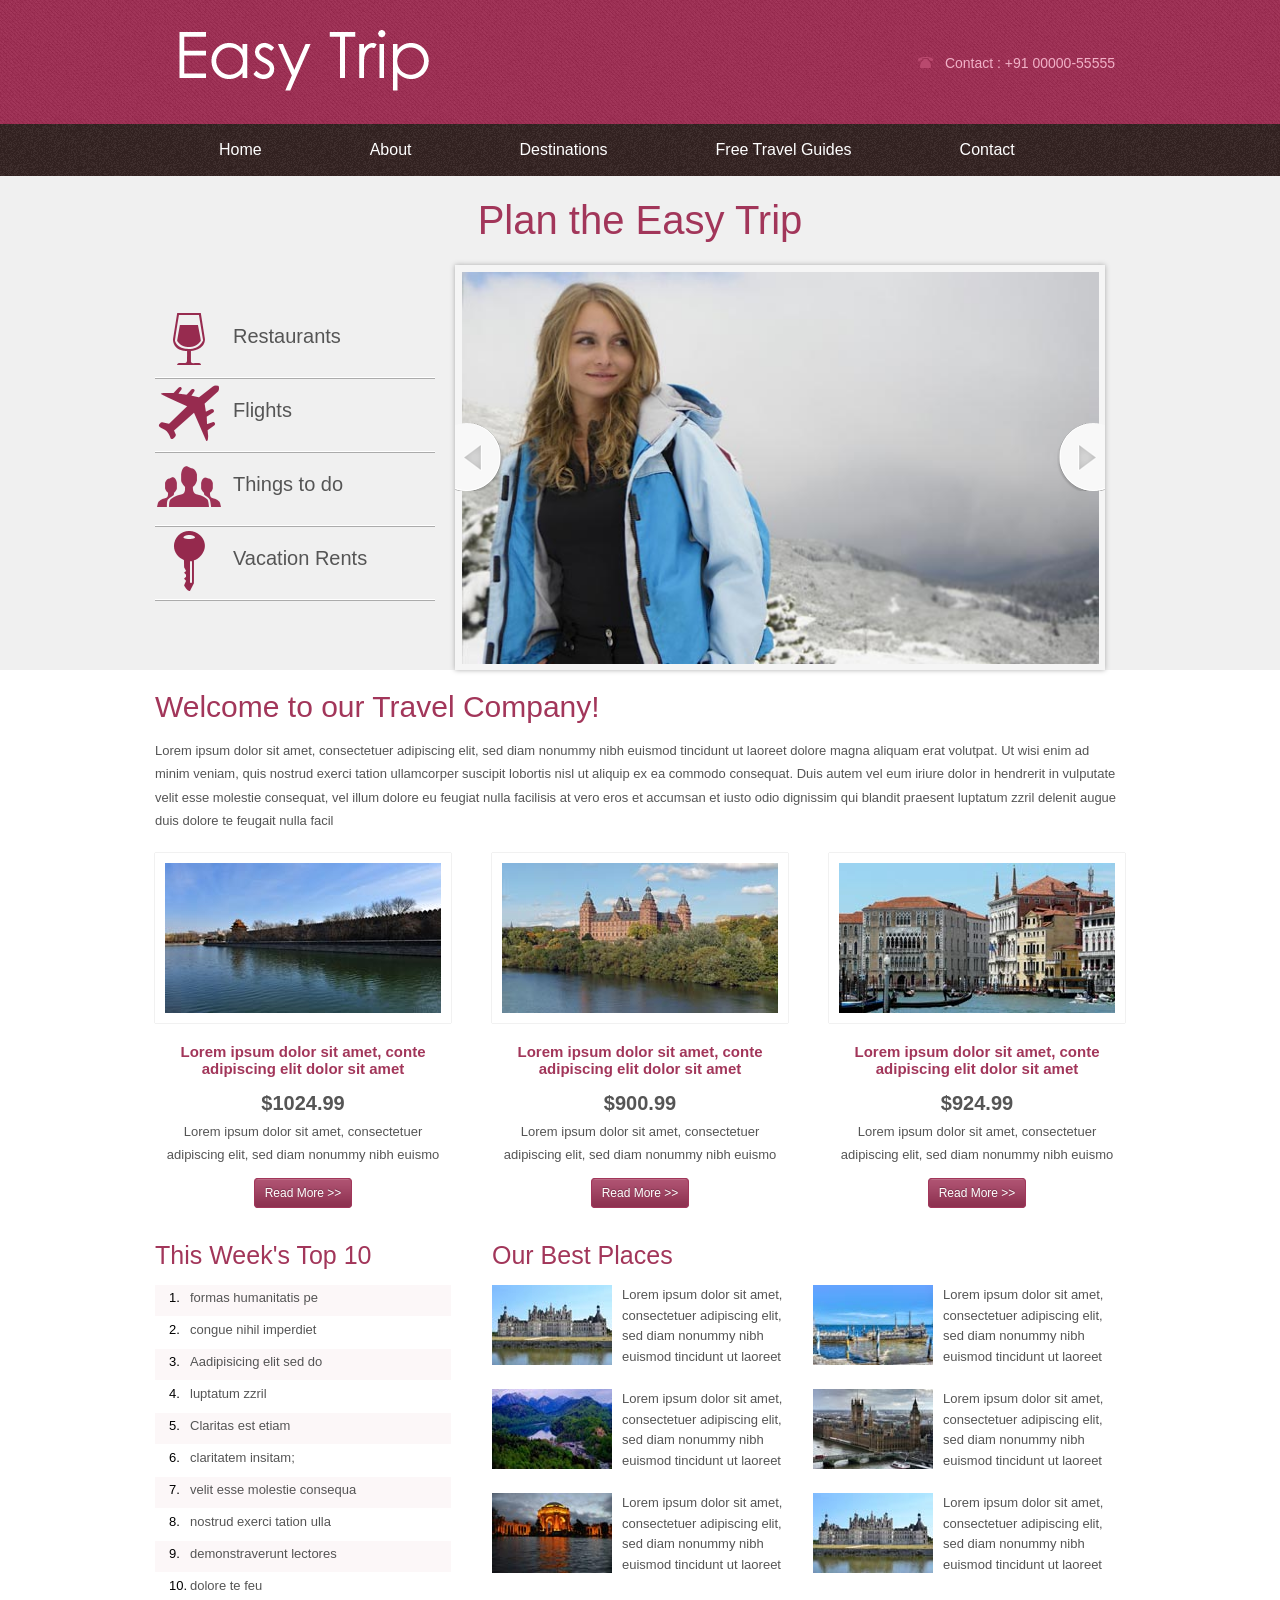
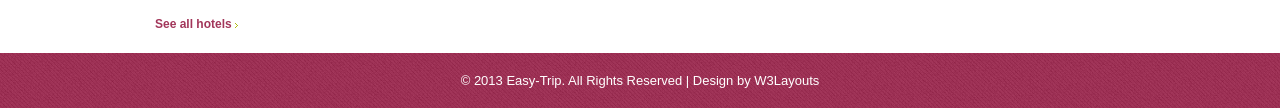
<file: tatilSeyahat/web/index.html>
<!--
Author: W3layouts
Author URL: http://w3layouts.com
License: Creative Commons Attribution 3.0 Unported
License URL: http://creativecommons.org/licenses/by/3.0/
-->
<!DOCTYPE HTML>
<html>
<head>
<title>Free Easy-Trip Website Template | Home :: w3layouts</title>
<meta http-equiv="Content-Type" content="text/html; charset=utf-8" />
<link rel="stylesheet" href="css/style.css" type="text/css" media="all" />
<meta name="viewport" content="width=device-width, initial-scale=1, maximum-scale=1">
<link href="css/slider.css" rel="stylesheet" type="text/css" media="all"/>
<script src="js/jquery.min.js"></script>
  <script src="js/responsiveslides.min.js"></script>

  <script>
    // You can also use "$(window).load(function() {"
    $(function () {
      // Slideshow 1
      $("#slider1").responsiveSlides({
         auto: true,
		 nav: true,
		 speed: 500,
		 namespace: "callbacks",
      });
    });
  </script>
</head>
<body>
<div class="header">
<div class="wrap">
<div class="logo"><a href="index.html"><img src="images/logo.png" alt="" /></a></div>
   <div class="con-right">
			<div class="grid1-l-img">
				<img src="images/contact.png" alt="">
			</div>
			<div class="grid1-l-desc">
				<p>Contact : +91 00000-55555</p>
			</div>
			<div class="clear"></div>
	</div>
    <div class="clear"></div>
     </div>
</div>
<div class="header-bottom">
    	<div class="wrap">
    		<ul id="nav">
                <li><a href="index.html">Home</a></li>
                <li><a class="hsubs" href="about.html">About</a></li>
                <li><a class="hsubs" href="destinations.html">Destinations</a>
                    <ul class="subs">
                        <li><a href="#">Hotels</a></li>
                        <li><a href="#">Restaurants</a></li>
                        <li><a href="#">Beach Resorts</a></li>
                    </ul>
                </li>
                <li><a class="hsubs" href="destinations.html">Free Travel Guides</a></li>
                <li><a href="contact.html">Contact</a></li>
        </ul>
       </div>
</div>
<div class="header-banner">
<div class="wrap">
	<div class="banner">
		<div class="indent">
                <h2 class="indent-left margin-bot">Plan the Easy Trip</h2>		
				<div class="banner-left">
				   	<div class="con-text">
							<div class="grid1-img">
								<img src="images/glass.png" alt="">
							</div>
							<div class="grid1-desc">
								<p>Restaurants</p>
							</div>
							<div class="clear"></div>
					</div>
					<div class="con-text">
							<div class="grid1-img">
								<img src="images/flight.png" alt="">
							</div>
							<div class="grid1-desc">
								<p>Flights</p>
							</div>
							<div class="clear"></div>
					</div>
	<div class="con-text">
			<div class="grid1-img">
				<img src="images/group.png" alt="">
			</div>
			<div class="grid1-desc">
				<p>Things to do</p>
			</div>
			<div class="clear"></div>
	</div>
	<div class="con-text">
			<div class="grid1-img">
				<img src="images/key.png" alt="">
			</div>
			<div class="grid1-desc">
				<p>Vacation Rents</p>
			</div>
			<div class="clear"></div>
	</div>
   <div class="clear"></div>
</div>
<div class="header_bottom_right_images">

 <div class="slider">
	    <ul class="rslides" id="slider1">
	      <li><img src="images/img1.jpg" alt=""></li>
	      <li><img src="images/img2.jpg" alt=""></li>
	      <li><img src="images/img3.jpg" alt=""></li>
		   <li><img src="images/img4.jpg" alt=""></li>
	    </ul>
    </div>
	       </div>                                        
	</div>
    <div class="clear"></div>
      </div>
      	<div class="clear"></div>
      </div>
      </div>
     <div class"content">
      	<div class="wrap">
      		<div class="wrapper">
      	<div class="con-top">
      		<h3>Welcome to our Travel Company!</h3>
      		<p>Lorem ipsum dolor sit amet, consectetuer adipiscing elit, sed diam nonummy nibh euismod tincidunt ut laoreet dolore magna aliquam erat volutpat. Ut wisi enim ad minim veniam, quis nostrud exerci tation ullamcorper suscipit lobortis nisl ut aliquip ex ea commodo consequat. Duis autem vel eum iriure dolor in hendrerit in vulputate velit esse molestie consequat, vel illum dolore eu feugiat nulla facilisis at vero eros et accumsan et iusto odio dignissim qui blandit praesent luptatum zzril delenit augue duis dolore te feugait nulla facil</p>
      	</div>
      	<div class="con-bot">
      		<div class="left">
	      		<div class="bot-left">
	      			<img src="images/pic.jpg" alt=""/>
	      		</div>
	      		<div class="left-text">
	      		<h4>Lorem ipsum dolor sit amet, conte adipiscing elit dolor sit amet</h4>
	      		<span class="doller">$1024.99</span>
	      		<p>Lorem ipsum dolor sit amet, consectetuer adipiscing elit, sed diam nonummy nibh euismo</p>
	      		<p><a href="#"><span class="read">Read More >></span></a></p>
	      		</div>
      		</div>
      		<div class="left">
	      		<div class="bot-left">
	      			<img src="images/pic1.jpg" alt=""/>
	      		</div>
	      		<div class="left-text">
	      		<h4>Lorem ipsum dolor sit amet, conte adipiscing elit dolor sit amet</h4>
	      		<span class="doller">$900.99</span>
	      		<p>Lorem ipsum dolor sit amet, consectetuer adipiscing elit, sed diam nonummy nibh euismo</p>
	      			<p><a href="#"><span class="read">Read More >></span></a></p>
	      		</div>
      		</div>
      		<div class="right">
	      		<div class="bot-left">
	      			<img src="images/pic2.jpg" alt=""/>
	      		</div>
	      		<div class="left-text">
	      			
	      			<h4>Lorem ipsum dolor sit amet, conte adipiscing elit dolor sit amet</h4>
	      			<span class="doller">$924.99</span>
	      			<p>Lorem ipsum dolor sit amet, consectetuer adipiscing elit, sed diam nonummy nibh euismo</p>
	      				<p><a href="#"><span class="read">Read More >></span></a></p>
	      		</div>
      		</div>
      		<div class="clear"></div>
      	</div>
      		<div class="grids">
      	<div class="box1">
                                <div class="padding">
                                    <h4>This Week's Top 10</h4>
                                    <ul class="list list-pad">
                                        <li class="list-bg"><span>1.</span><a href="#">formas humanitatis pe</a></li>
                                        <li class="list-bg1"><span>2.</span><a href="#">congue nihil imperdiet</a></li>
                                        <li class="list-bg"><span>3.</span><a href="#">Aadipisicing elit sed do</a></li>
                                        <li class="list-bg1"><span>4.</span><a href="#">luptatum zzril  </a></li>
                                        <li class="list-bg"><span>5.</span><a href="#">Claritas est etiam</a></li>
                                        <li class="list-bg1"><span>6.</span><a href="#">claritatem insitam;</a></li>
                                        <li class="list-bg"><span>7.</span><a href="#">velit esse molestie consequa</a></li>
                                        <li class="list-bg1"><span>8.</span><a href="#">nostrud exerci tation ulla</a></li>
                                        <li class="list-bg"><span>9.</span><a href="#">demonstraverunt lectores</a></li>
                                        <li class="list-bg1"><span>10.</span><a href="#">dolore te feu</a></li>
                                    </ul>
                                    <a href="#" class="link1">See all hotels</a>
                                </div>
                        		<div class="padding1">
                                    <h4>Our Best Places</h4>
                                    <div class="box-left">
                                    <div class="bot-img">
                                    	<img src="images/pic3.jpg" alt=""/>
                                    </div>
                                      <div class="bot-desc">
                                      	<p>Lorem ipsum dolor sit amet, consectetuer adipiscing elit, sed diam nonummy nibh euismod tincidunt ut laoreet </p>
                                      </div>
                                    <div class="clear"></div>
                                    <div class="bot-img">
                                    	<img src="images/pic7.jpg" alt=""/>
                                     </div>
                                      <div class="bot-desc">
                                      	<p>Lorem ipsum dolor sit amet, consectetuer adipiscing elit, sed diam nonummy nibh euismod tincidunt ut laoreet </p>
                                     </div>
                                    <div class="clear"></div>
                                    <div class="bot-img">
                                    	<img src="images/pic8.jpg" alt=""/>
                                    </div>
                                      <div class="bot-desc">
                                      	<p>Lorem ipsum dolor sit amet, consectetuer adipiscing elit, sed diam nonummy nibh euismod tincidunt ut laoreet </p>
                              		  </div>
                                      <div class="clear"></div>
                                    </div>
                                    <div class="box1-left">
                                    <div class="bot-img">
                                    	<img src="images/pic9.jpg" alt=""/>
                                    </div>
                                      <div class="bot-desc1">
                                      	<p>Lorem ipsum dolor sit amet, consectetuer adipiscing elit, sed diam nonummy nibh euismod tincidunt ut laoreet </p>
                                     </div>
                                    <div class="clear"></div>
                                    <div class="bot-img">
                                    	<img src="images/pic10.jpg" alt=""/>
                                    </div>
                                      <div class="bot-desc1">
                                      	<p>Lorem ipsum dolor sit amet, consectetuer adipiscing elit, sed diam nonummy nibh euismod tincidunt ut laoreet </p>
                                      </div>
                                    <div class="clear"></div>
                                    <div class="bot-img">
                                    	<img src="images/pic3.jpg" alt=""/>
                                     </div>
                                      <div class="bot-desc1">
                                      	<p>Lorem ipsum dolor sit amet, consectetuer adipiscing elit, sed diam nonummy nibh euismod tincidunt ut laoreet </p>
                                      </div>
                                    <div class="clear"></div>
                                    </div>
                      </div>
                        <div class="clear"></div>      
      	</div
     </div>
      </div>
      </div></div>
<div class="footer-bottom">
<div class="wrap">	
	<div class="copy">
		<p>&copy; 2013 Easy-Trip. All Rights Reserved | Design by <a href="http://w3layouts.com">W3Layouts</a></p>
	</div>
 </div>
</div>
</body>
</html>
</file>
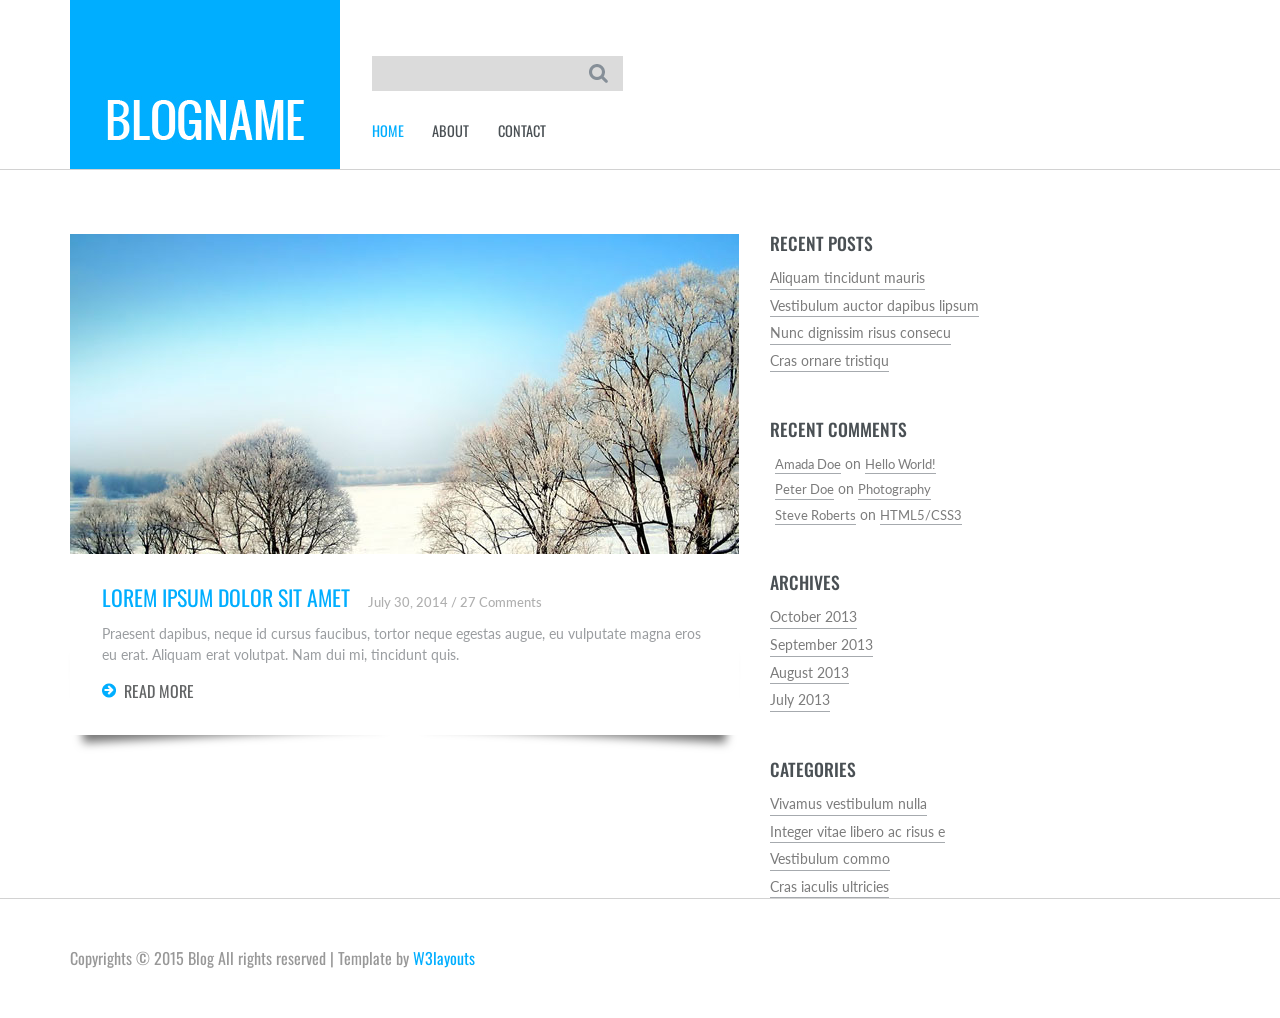
<file: tatilSeyahat/webBlog/index.html>
<!--
Author: W3layouts
Author URL: http://w3layouts.com
License: Creative Commons Attribution 3.0 Unported
License URL: http://creativecommons.org/licenses/by/3.0/
-->
<!DOCTYPE HTML>
<html>
<head>
	<title>Personal Blog a Blogging Category Flat Bootstarp  Responsive Website Template | Home :: w3layouts</title>
	<link href="css/bootstrap.css" rel='stylesheet' type='text/css' />
	<link href="css/style.css" rel='stylesheet' type='text/css' />
	<meta name="viewport" content="width=device-width, initial-scale=1">
	<meta http-equiv="Content-Type" content="text/html; charset=utf-8" />
	<meta name="keywords" content="Personal Blog Responsive web template, Bootstrap Web Templates, Flat Web Templates, Andriod Compatible web template, 
	Smartphone Compatible web template, free webdesigns for Nokia, Samsung, LG, SonyErricsson, Motorola web design" 
	/>
	<script type="application/x-javascript"> addEventListener("load", function() { setTimeout(hideURLbar, 0); }, false); function hideURLbar(){ window.scrollTo(0,1); } </script>
	<!----webfonts---->
		<link href='http://fonts.googleapis.com/css?family=Oswald:100,400,300,700' rel='stylesheet' type='text/css'>
		<link href='http://fonts.googleapis.com/css?family=Lato:100,300,400,700,900,300italic' rel='stylesheet' type='text/css'>
		<!----//webfonts---->
		  <script src="http://ajax.googleapis.com/ajax/libs/jquery/2.1.1/jquery.min.js"></script>
		<!--end slider -->
		<!--script-->
<script type="text/javascript" src="js/move-top.js"></script>
<script type="text/javascript" src="js/easing.js"></script>
<!--/script-->
<script type="text/javascript">
			jQuery(document).ready(function($) {
				$(".scroll").click(function(event){		
					event.preventDefault();
					$('html,body').animate({scrollTop:$(this.hash).offset().top},900);
				});
			});
</script>
<!---->

</head>
<body>
<!---header---->			
<div class="header">  
	 <div class="container">
		  <div class="logo">
			  <a href="index.html"><img src="images/logo.jpg" title="" /></a>
		  </div>
			 <!---start-top-nav---->
			 <div class="top-menu">
				 <div class="search">
					 <form>
					 <input type="text" placeholder="" required="">
					 <input type="submit" value=""/>
					 </form>
				 </div>
				  <span class="menu"> </span> 
				   <ul>
						<li class="active"><a href="index.html">HOME</a></li>						
						<li><a href="about.html">ABOUT</a></li>	
						<li><a href="contact.html">CONTACT</a></li>						
						<div class="clearfix"> </div>
				 </ul>
			 </div>
			 <div class="clearfix"></div>
					<script>
					$("span.menu").click(function(){
					$(".top-menu ul").slideToggle("slow" , function(){
					});
					});
					</script>
				<!---//End-top-nav---->					
	 </div>
</div>
<!--/header-->
<div class="content">
	 <div class="container">
		 <div class="content-grids">
			 <div class="col-md-8 content-main">
				 <div class="content-grid">					 
					 <div class="content-grid-info">
						 <img src="images/post1.jpg" alt=""/>
						 <div class="post-info">
						 <h4><a href="single.html">Lorem ipsum dolor sit amet</a>  July 30, 2014 / 27 Comments</h4>
						 <p>Praesent dapibus, neque id cursus faucibus, tortor neque egestas augue, eu vulputate magna eros eu erat. Aliquam erat volutpat. Nam dui mi, tincidunt quis.</p>
						 <a href="single.html"><span></span>READ MORE</a>
						 </div>
					 </div>
					 
					 
				 </div>
			  </div>






			  <div class="col-md-4 content-right">
				 <div class="recent">
					 <h3>RECENT POSTS</h3>
					 <ul>
					 <li><a href="#">Aliquam tincidunt mauris</a></li>
					 <li><a href="#">Vestibulum auctor dapibus  lipsum</a></li>
					 <li><a href="#">Nunc dignissim risus consecu</a></li>
					 <li><a href="#">Cras ornare tristiqu</a></li>
					 </ul>
				 </div>
				 <div class="comments">
					 <h3>RECENT COMMENTS</h3>
					 <ul>
					 <li><a href="#">Amada Doe </a> on <a href="#">Hello World!</a></li>
					 <li><a href="#">Peter Doe </a> on <a href="#"> Photography</a></li>
					 <li><a href="#">Steve Roberts  </a> on <a href="#">HTML5/CSS3</a></li>
					 </ul>
				 </div>
				 <div class="clearfix"></div>
				 <div class="archives">
					 <h3>ARCHIVES</h3>
					 <ul>
					 <li><a href="#">October 2013</a></li>
					 <li><a href="#">September 2013</a></li>
					 <li><a href="#">August 2013</a></li>
					 <li><a href="#">July 2013</a></li>
					 </ul>
				 </div>
				 <div class="categories">
					 <h3>CATEGORIES</h3>
					 <ul>
					 <li><a href="#">Vivamus vestibulum nulla</a></li>
					 <li><a href="#">Integer vitae libero ac risus e</a></li>
					 <li><a href="#">Vestibulum commo</a></li>
					 <li><a href="#">Cras iaculis ultricies</a></li>
					 </ul>
				 </div>
				 <div class="clearfix"></div>
			  </div>
			  <div class="clearfix"></div>
		  </div>
	  </div>
</div>
<!---->
<div class="footer">
	 <div class="container">
	 <p>Copyrights © 2015 Blog All rights reserved | Template by <a href="http://w3layouts.com/">W3layouts</a></p>
	 </div>
</div>
</file>
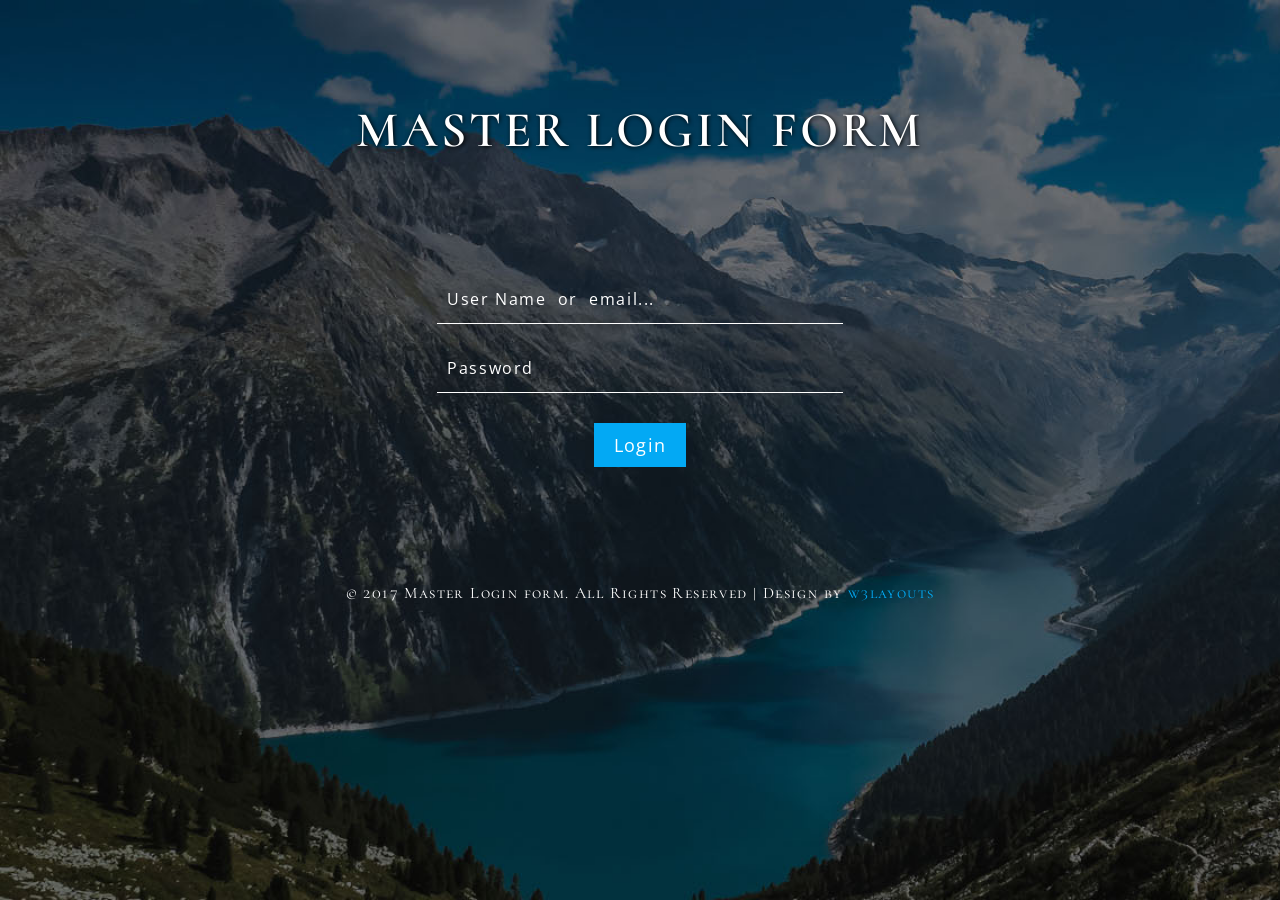
<file: tatilSeyahat/webLogin/index.html>
<!--
Author: W3layouts
Author URL: http://w3layouts.com
License: Creative Commons Attribution 3.0 Unported
License URL: http://creativecommons.org/licenses/by/3.0/
-->
<!DOCTYPE html>
<html>

<head>
<title> Master login Form Responsive Widget Template  :: w3layouts</title>
<meta name="viewport" content="width=device-width, initial-scale=1">
<meta http-equiv="Content-Type" content="text/html; charset=utf-8" />
<meta name="keywords" content=" Master  Login Form Widget Tab Form,Login Forms,Sign up Forms,Registration Forms,News letter Forms,Elements"/>
<script type="application/x-javascript"> addEventListener("load", function() { setTimeout(hideURLbar, 0); }, false); function hideURLbar(){ window.scrollTo(0,1); } </script>
<link href="css/style.css" rel="stylesheet" type="text/css" media="all" />
<link href="//fonts.googleapis.com/css?family=Cormorant+SC:300,400,500,600,700" rel="stylesheet">
<link href="//fonts.googleapis.com/css?family=Open+Sans:300,300i,400,400i,600,600i,700,700i,800,800i" rel="stylesheet">
</head>

<body>
	<div class="padding-all">
		<div class="header">
			<h1>Master  Login Form</h1>
		</div>

		<div class="design-w3l">
			<div class="mail-form-agile">
				<form action="#" method="post">
					<input type="text" name="name" placeholder="User Name  or  email..." required=""/>
					<input type="password"  name="password" class="padding" placeholder="Password" required=""/>
					<input type="submit" value="login">
				</form>
			</div>
		  <div class="clear"> </div>
		</div>
		
		<div class="footer">
		<p>© 2017  Master  Login form. All Rights Reserved | Design by  <a href="https://w3layouts.com/" >  w3layouts </a></p>
		</div>
	</div>
</body>
</html>
</file>
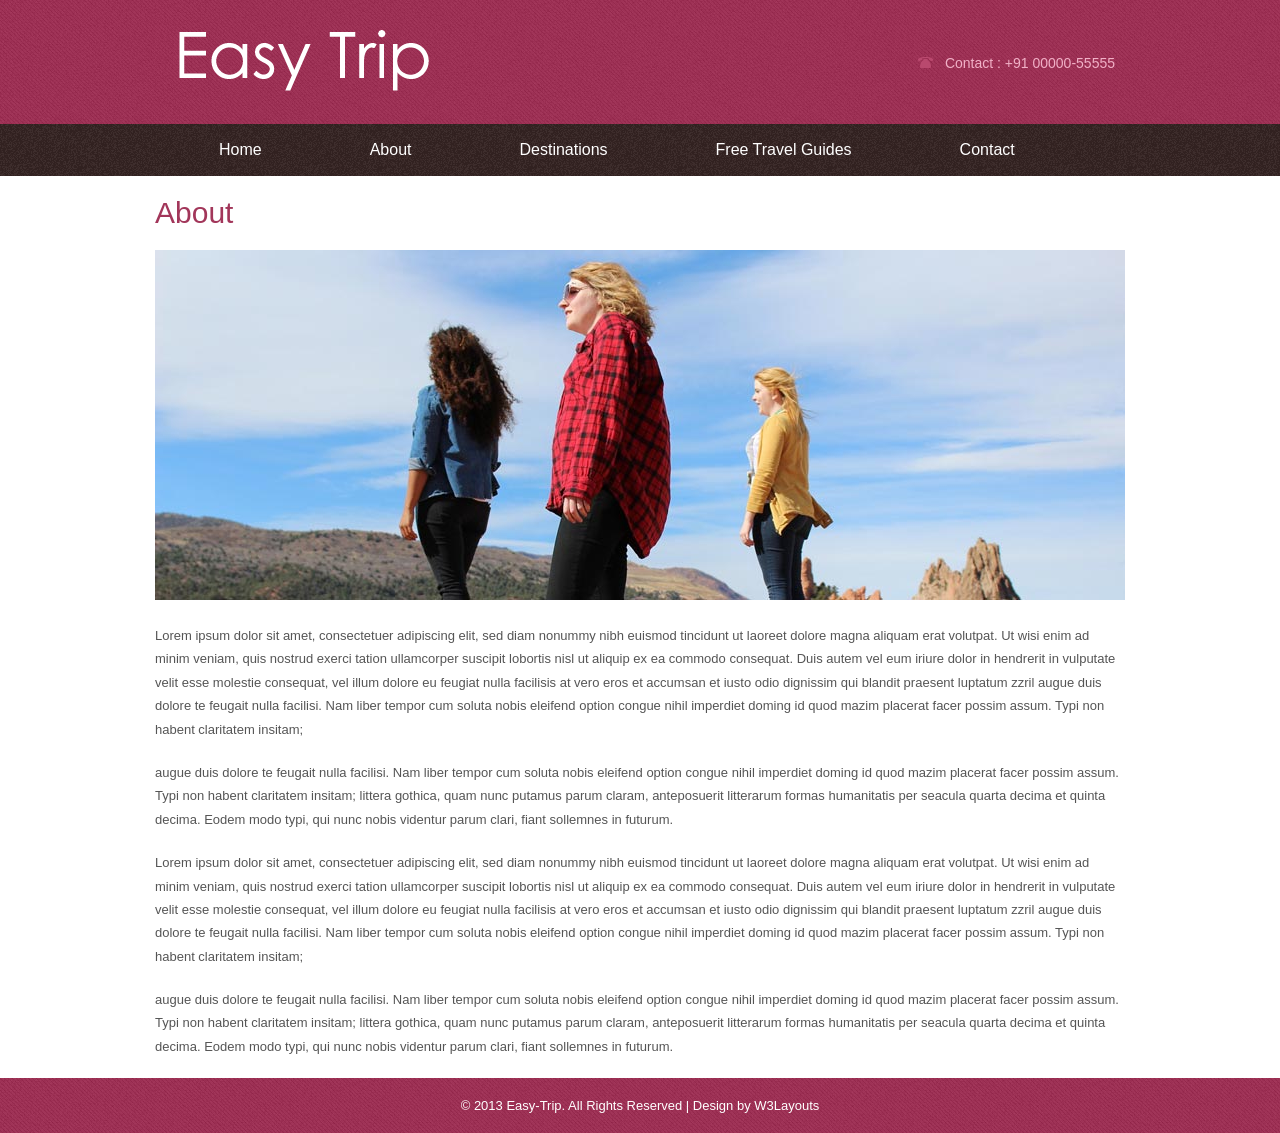
<file: tatilSeyahat/web/about.html>
<!--
Author: W3layouts
Author URL: http://w3layouts.com
License: Creative Commons Attribution 3.0 Unported
License URL: http://creativecommons.org/licenses/by/3.0/
-->
<!DOCTYPE HTML>
<html>
<head>
<title>Free Easy-Trip Website Template | About :: w3layouts</title>
<meta http-equiv="Content-Type" content="text/html; charset=utf-8" />
<link rel="stylesheet" href="css/style.css" type="text/css" media="all" />
<meta name="viewport" content="width=device-width, initial-scale=1, maximum-scale=1">
<link href="css/slider.css" rel="stylesheet" type="text/css" media="all"/>
</head>
<body>
<div class="header">
<div class="wrap">
<div class="logo"><a href="index.html"><img src="images/logo.png" alt="" /></a></div>
   <div class="con-right">
			<div class="grid1-l-img">
				<img src="images/contact.png" alt="">
			</div>
			<div class="grid1-l-desc">
				<p>Contact : +91 00000-55555</p>
			</div>
			<div class="clear"></div>
	</div>
    <div class="clear"></div>
     </div>
</div>
    <div class="header-bottom">
    	<div class="wrap">
    		<ul id="nav">
                <li><a href="index.html">Home</a></li>
                <li><a class="hsubs" href="about.html">About</a></li>
                <li><a class="hsubs" href="destinations.html">Destinations</a>
                    <ul class="subs">
                        <li><a href="#">Hotels</a></li>
                        <li><a href="#">Restaurants</a></li>
                        <li><a href="#">Beach Resorts</a></li>
                    </ul>
                </li>
                <li><a class="hsubs" href="destinations.html">Free Travel Guides</a></li>
                <li><a href="contact.html">Contact</a></li>
        </ul>
       </div>
</div>
<div class="content">
	<div class="wrap">
	 <div class="about">
		<h3>About</h3>
		<img src="images/about_banner.jpg" alt=""/>
		<p>Lorem ipsum dolor sit amet, consectetuer adipiscing elit, sed diam nonummy nibh euismod tincidunt ut laoreet dolore magna aliquam erat volutpat. Ut wisi enim ad minim veniam, quis nostrud exerci tation ullamcorper suscipit lobortis nisl ut aliquip ex ea commodo consequat. Duis autem vel eum iriure dolor in hendrerit in vulputate velit esse molestie consequat, vel illum dolore eu feugiat nulla facilisis at vero eros et accumsan et iusto odio dignissim qui blandit praesent luptatum zzril augue duis dolore te feugait nulla facilisi. Nam liber tempor cum soluta nobis eleifend option congue nihil imperdiet doming id quod mazim placerat facer possim assum. Typi non habent claritatem insitam; </p>
		<p>augue duis dolore te feugait nulla facilisi. Nam liber tempor cum soluta nobis eleifend option congue nihil imperdiet doming id quod mazim placerat facer possim assum. Typi non habent claritatem insitam; littera gothica, quam nunc putamus parum claram, anteposuerit litterarum formas humanitatis per seacula quarta decima et quinta decima. Eodem modo typi, qui nunc nobis videntur parum clari, fiant sollemnes in futurum.</p>
		<p>Lorem ipsum dolor sit amet, consectetuer adipiscing elit, sed diam nonummy nibh euismod tincidunt ut laoreet dolore magna aliquam erat volutpat. Ut wisi enim ad minim veniam, quis nostrud exerci tation ullamcorper suscipit lobortis nisl ut aliquip ex ea commodo consequat. Duis autem vel eum iriure dolor in hendrerit in vulputate velit esse molestie consequat, vel illum dolore eu feugiat nulla facilisis at vero eros et accumsan et iusto odio dignissim qui blandit praesent luptatum zzril augue duis dolore te feugait nulla facilisi. Nam liber tempor cum soluta nobis eleifend option congue nihil imperdiet doming id quod mazim placerat facer possim assum. Typi non habent claritatem insitam; </p>
		<p>augue duis dolore te feugait nulla facilisi. Nam liber tempor cum soluta nobis eleifend option congue nihil imperdiet doming id quod mazim placerat facer possim assum. Typi non habent claritatem insitam; littera gothica, quam nunc putamus parum claram, anteposuerit litterarum formas humanitatis per seacula quarta decima et quinta decima. Eodem modo typi, qui nunc nobis videntur parum clari, fiant sollemnes in futurum.</p>
	</div>
	</div>
	</div>
<div class="footer-bottom">
<div class="wrap">	
	<div class="copy">
		<p>&copy; 2013 Easy-Trip. All Rights Reserved | Design by <a href="http://w3layouts.com">W3Layouts</a></p>
	</div>
 </div>
</div>
</body>
</html>
</file>
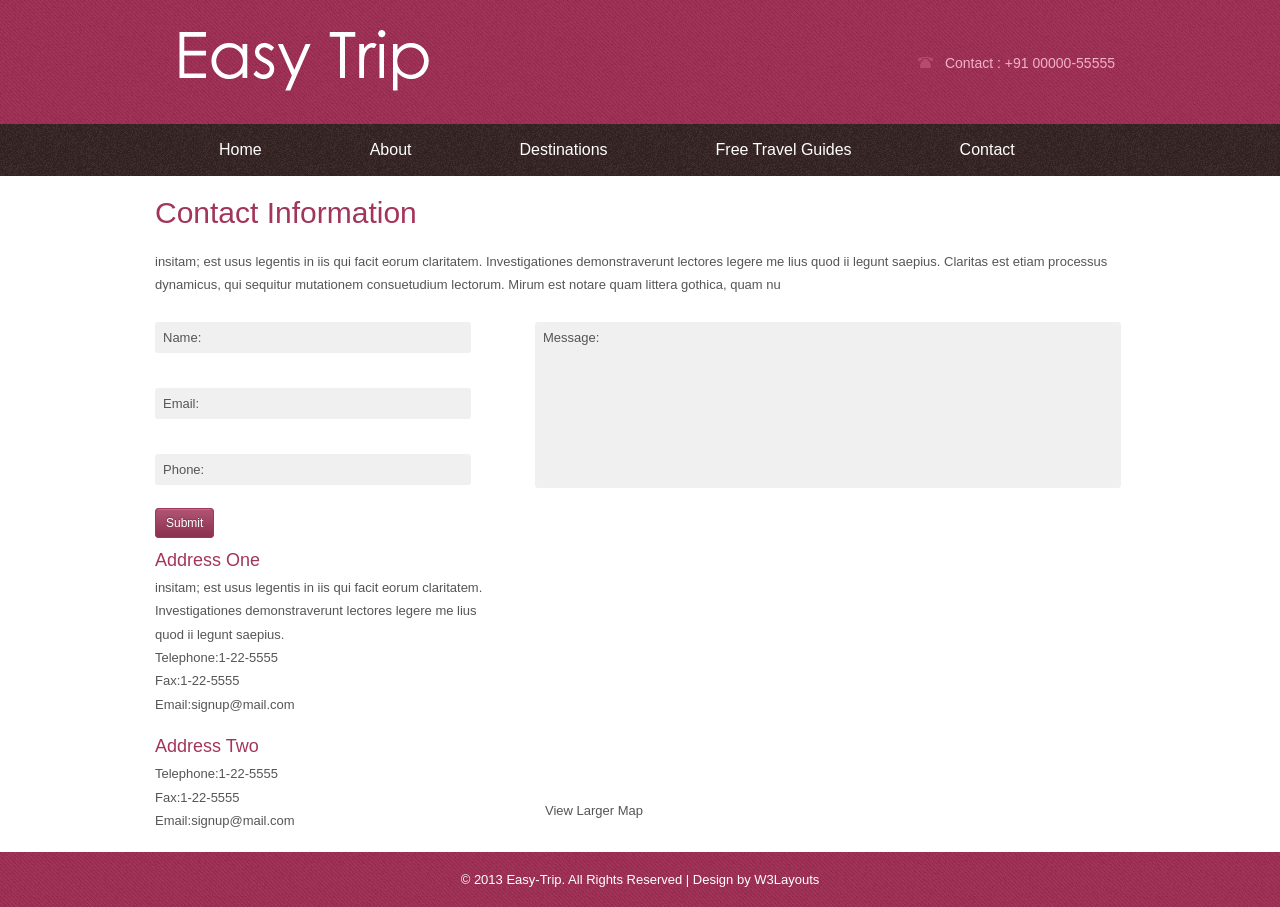
<file: tatilSeyahat/web/contact.html>
<!--
Author: W3layouts
Author URL: http://w3layouts.com
License: Creative Commons Attribution 3.0 Unported
License URL: http://creativecommons.org/licenses/by/3.0/
-->
<!DOCTYPE HTML>
<html>
<head>
<title>Free Easy-Trip Website Template | Contact :: w3layouts</title>
<meta http-equiv="Content-Type" content="text/html; charset=utf-8" />
<link rel="stylesheet" href="css/style.css" type="text/css" media="all" />
<meta name="viewport" content="width=device-width, initial-scale=1, maximum-scale=1">
<link href="css/slider.css" rel="stylesheet" type="text/css" media="all"/>
</head>
<body>
<div class="header">
<div class="wrap">
<div class="logo"><a href="index.html"><img src="images/logo.png" alt="" /></a></div>
   <div class="con-right">
			<div class="grid1-l-img">
				<img src="images/contact.png" alt="">
			</div>
			<div class="grid1-l-desc">
				<p>Contact : +91 00000-55555</p>
			</div>
			<div class="clear"></div>
	</div>
    <div class="clear"></div>
     </div>
</div>
    <div class="header-bottom">
    	<div class="wrap">
    		<ul id="nav">
                <li><a href="index.html">Home</a></li>
                <li><a class="hsubs" href="about.html">About</a></li>
                <li><a class="hsubs" href="destinations.html">Destinations</a>
                    <ul class="subs">
                        <li><a href="#">Hotels</a></li>
                        <li><a href="#">Restaurants</a></li>
                        <li><a href="#">Beach Resorts</a></li>
                    </ul>
                </li>
                <li><a class="hsubs" href="destinations.html">Free Travel Guides</a></li>
                <li><a href="contact.html">Contact</a></li>
        </ul>
         </div>
</div>
<div class="contact">
	<div class="wrap">
						<div class="contact-top">
						<h3>Contact Information</h3>
						<p> insitam; est usus legentis in iis qui facit eorum claritatem. Investigationes demonstraverunt lectores legere me lius quod ii legunt saepius. Claritas est etiam processus dynamicus, qui sequitur mutationem consuetudium lectorum. Mirum est notare quam littera gothica, quam nu</p>
						</div>
					<div class="form">
	                	<form class="cmxform" id="contactForm" method="post">
		                <div>
							<input type="text" class="textbox" value="Name:" onfocus="this.value = '';" onblur="if (this.value == '') {this.value = 'Name';}">
						</div>
						<div>
							<input type="text" class="textbox" value="Email:" onfocus="this.value = '';" onblur="if (this.value == '') {this.value = 'Email';}">
						</div>
						<div>
							<input type="text" class="textbox" value="Phone:" onfocus="this.value = '';" onblur="if (this.value == '') {this.value = 'Phone';}">
						</div>
		               <div>
						  	<p><span class="read">Submit</span></p>
					   </div>
	              </form>
           	 </div>
           	 	<div class="form1">
           	 				<div>
				<textarea value="Message:" onfocus="this.value = '';" onblur="if (this.value == '') {this.value = 'Message';}">Message:</textarea>
			</div>
		    </div>
		    <div class="clear"></div>
		     <div class="contact-bottom">
		        <div class="contact-left">
		        	 <div class="contact-add">
						<h3>Address One</h3>
						<p> insitam; est usus legentis in iis qui facit eorum claritatem. Investigationes demonstraverunt lectores legere me lius quod ii legunt saepius.</p>	
						<p>Telephone:1-22-5555</p>
						<p>Fax:1-22-5555</p>
						<p>Email:<a href="mailto:signup@gmail.com">signup@mail.com</a></p>
					</div>
				 <div class="contact-add">
					<h3>Address Two</h3>	
					<p>Telephone:1-22-5555</p>
					<p>Fax:1-22-5555</p>
					<p>Email:<a href="mailto:signup@gmail.com">signup@mail.com</a></p>
				</div>
				</div>
		         <div class="contact-map">
		               <iframe width="580" height="250" frameborder="0" scrolling="no" marginheight="0" marginwidth="0" src="http://maps.google.co.in/maps?f=q&amp;source=s_q&amp;hl=en&amp;geocode=&amp;q=Rashelle+Way,+San+Ramon,+CA,+United+States&amp;aq=0&amp;oq=rash&amp;sll=44.308127,-111.75293&amp;sspn=22.280521,53.569336&amp;ie=UTF8&amp;hq=&amp;hnear=Rashelle+Way,+San+Ramon,+Contra+Costa,+California+94582,+United+States&amp;ll=37.768294,-121.922369&amp;spn=0.001503,0.00327&amp;t=m&amp;z=14&amp;iwloc=A&amp;output=embed"></iframe><br><small><a href="http://maps.google.co.in/maps?f=q&amp;source=embed&amp;hl=en&amp;geocode=&amp;q=Rashelle+Way,+San+Ramon,+CA,+United+States&amp;aq=0&amp;oq=rash&amp;sll=44.308127,-111.75293&amp;sspn=22.280521,53.569336&amp;ie=UTF8&amp;hq=&amp;hnear=Rashelle+Way,+San+Ramon,+Contra+Costa,+California+94582,+United+States&amp;ll=37.768294,-121.922369&amp;spn=0.001503,0.00327&amp;t=m&amp;z=14&amp;iwloc=A" style="color: #555;text-align:left">View Larger Map</a></small>
		         </div>
		         <div class="clear"></div>
           	 </div>
			 <div class="clear"></div>
		</div>
</div>
<div class="footer-bottom">
<div class="wrap">	
	<div class="copy">
		<p>&copy; 2013 Easy-Trip. All Rights Reserved | Design by <a href="http://w3layouts.com">W3Layouts</a></p>
	</div>
 </div>
</div>
</body>
</html>
</file>
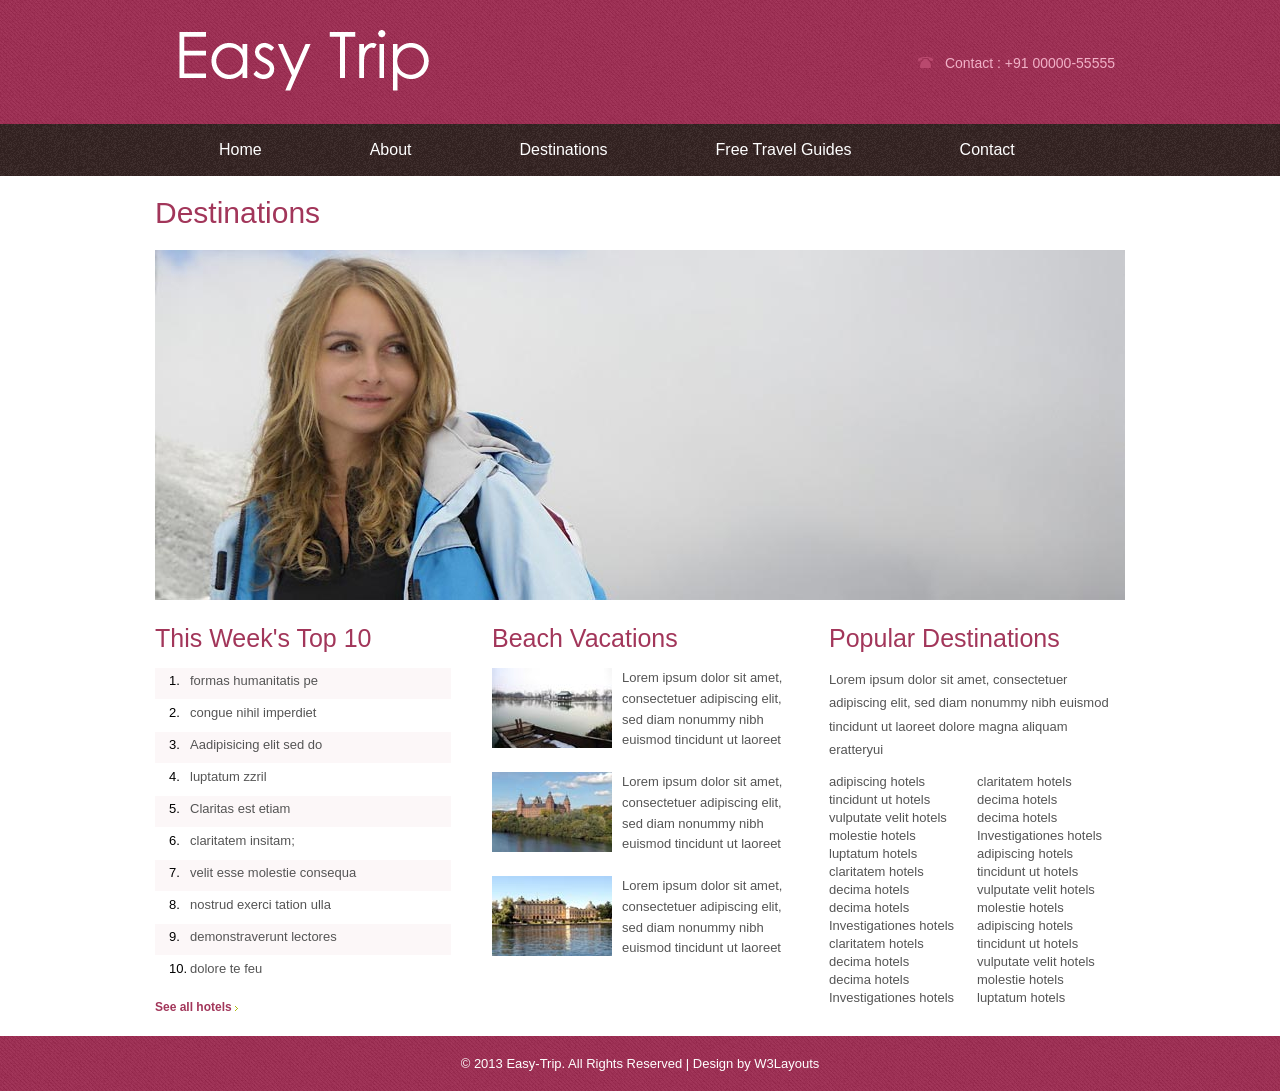
<file: tatilSeyahat/web/destinations.html>
<!--
Author: W3layouts
Author URL: http://w3layouts.com
License: Creative Commons Attribution 3.0 Unported
License URL: http://creativecommons.org/licenses/by/3.0/
-->
<!DOCTYPE HTML>
<html>
<head>
<title>Free Easy-Trip Website Template | Destinations :: w3layouts</title>
<meta http-equiv="Content-Type" content="text/html; charset=utf-8" />
<link rel="stylesheet" href="css/style.css" type="text/css" media="all" />
<meta name="viewport" content="width=device-width, initial-scale=1, maximum-scale=1">
<link href="css/slider.css" rel="stylesheet" type="text/css" media="all"/>
</head>
<body>
<div class="header">
<div class="wrap">
<div class="logo"><a href="index.html"><img src="images/logo.png" alt="" /></a></div>
   <div class="con-right">
			<div class="grid1-l-img">
				<img src="images/contact.png" alt="">
			</div>
			<div class="grid1-l-desc">
				<p>Contact : +91 00000-55555</p>
			</div>
			<div class="clear"></div>
	</div>
    <div class="clear"></div>
     </div>
</div>
    <div class="header-bottom">
    	<div class="wrap">
          <ul id="nav">
                <li><a href="index.html">Home</a></li>
                <li><a class="hsubs" href="about.html">About</a></li>
                <li><a class="hsubs" href="destinations.html">Destinations</a>
                    <ul class="subs">
                        <li><a href="#">Hotels</a></li>
                        <li><a href="#">Restaurants</a></li>
                        <li><a href="#">Beach Resorts</a></li>
                    </ul>
                </li>
                <li><a class="hsubs" href="destinations.html">Free Travel Guides</a></li>
                <li><a href="contact.html">Contact</a></li>
        </ul>
   </div>
</div>
<div class="content">
	<div class="wrap">
	 <div class="about">
		<h3>Destinations</h3>
		<img src="images/dest_banner.jpg" alt=""/>
	</div>
	<div class="grids">
      	<div class="box1">
                                <div class="padding">
                                    <h4>This Week's Top 10</h4>
                                    <ul class="list list-pad">
                                        <li class="list-bg"><span>1.</span><a href="#">formas humanitatis pe</a></li>
                                        <li class="list-bg1"><span>2.</span><a href="#">congue nihil imperdiet</a></li>
                                        <li class="list-bg"><span>3.</span><a href="#">Aadipisicing elit sed do</a></li>
                                        <li class="list-bg1"><span>4.</span><a href="#">luptatum zzril  </a></li>
                                        <li class="list-bg"><span>5.</span><a href="#">Claritas est etiam</a></li>
                                        <li class="list-bg1"><span>6.</span><a href="#">claritatem insitam;</a></li>
                                        <li class="list-bg"><span>7.</span><a href="#">velit esse molestie consequa</a></li>
                                        <li class="list-bg1"><span>8.</span><a href="#">nostrud exerci tation ulla</a></li>
                                        <li class="list-bg"><span>9.</span><a href="#">demonstraverunt lectores</a></li>
                                        <li class="list-bg1"><span>10.</span><a href="#">dolore te feu</a></li>
                                    </ul>
                                    <a href="#" class="link1">See all hotels</a>
                                </div>
                                 <div class="desti-middle">
                                 	<h4>Beach Vacations</h4>
                                 	<div class="box-left">
                                    <div class="bot-img">
                                    	<img src="images/pic6.jpg" alt=""/>
                                    </div>
                                      <div class="bot-desc">
                                      	<p>Lorem ipsum dolor sit amet, consectetuer adipiscing elit, sed diam nonummy nibh euismod tincidunt ut laoreet </p>
                                      </div>
                                    <div class="clear"></div>
                                    	</div>	
                                  <div class="box-left">
                                     <div class="bot-img">
                                    	<img src="images/pic4.jpg" alt=""/>
                                    </div>
                                      <div class="bot-desc">
                                      	<p>Lorem ipsum dolor sit amet, consectetuer adipiscing elit, sed diam nonummy nibh euismod tincidunt ut laoreet </p>
                                      </div>
                                     <div class="clear"></div>
                                    </div>	
                                    <div class="box-left">
                                    <div class="bot-img">
                                    	<img src="images/pic5.jpg" alt=""/>
                                    </div>
                                      <div class="bot-desc">
                                      	<p>Lorem ipsum dolor sit amet, consectetuer adipiscing elit, sed diam nonummy nibh euismod tincidunt ut laoreet </p>
                                       </div>
                                    <div class="clear"></div>
                                    	</div>	
                                 </div>
                              	 <div class="desti-right">
                                 	<h4>Popular Destinations</h4>
                                 	<p>Lorem ipsum dolor sit amet, consectetuer adipiscing elit, sed diam nonummy nibh euismod tincidunt ut laoreet dolore magna aliquam eratteryui</p>
                                 	<div class="desti-text">
                                 		<ul class="list1">
                                            <li><a href="#">adipiscing hotels</a></li>
                                            <li><a href="#"> tincidunt ut hotels</a></li>
                                            <li><a href="#">vulputate velit hotels</a></li>
                                            <li><a href="#">molestie hotels</a></li>
                                            <li><a href="#">luptatum hotels</a></li>
                                            <li><a href="#">claritatem hotels</a></li>
                                            <li><a href="#">decima hotels</a></li>
                                            <li><a href="#">decima hotels</a></li>
                                            <li><a href="#">Investigationes hotels</a></li>
                                             <li><a href="#">claritatem hotels</a></li>
                                            <li><a href="#">decima hotels</a></li>
                                            <li><a href="#">decima hotels</a></li>
                                            <li><a href="#">Investigationes hotels</a></li>
                                        </ul>
                                 	</div>
                                 	<div class="desti-text">
                                 		<ul class="list1">
                                            <li><a href="#">claritatem hotels</a></li>
                                            <li><a href="#">decima hotels</a></li>
                                            <li><a href="#">decima hotels</a></li>
                                            <li><a href="#">Investigationes hotels</a></li>
                                           	<li><a href="#">adipiscing hotels</a></li>
                                            <li><a href="#"> tincidunt ut hotels</a></li>
                                            <li><a href="#">vulputate velit hotels</a></li>
                                            <li><a href="#">molestie hotels</a></li>
                                            <li><a href="#">adipiscing hotels</a></li>
                                            <li><a href="#"> tincidunt ut hotels</a></li>
                                            <li><a href="#">vulputate velit hotels</a></li>
                                            <li><a href="#">molestie hotels</a></li>
                                            <li><a href="#">luptatum hotels</a></li>
                                        </ul>
                                 		
                                 	</div>
                              	</div>
                              <div class="clear"></div>  
                              </div>  
                               <div class="clear"></div>    
   </div>
	</div>
	</div>
<div class="footer-bottom">
<div class="wrap">	
	<div class="copy">
		<p>&copy; 2013 Easy-Trip. All Rights Reserved | Design by <a href="http://w3layouts.com">W3Layouts</a></p>
	</div>
 </div>
</div>
</body>
</html>
</file>
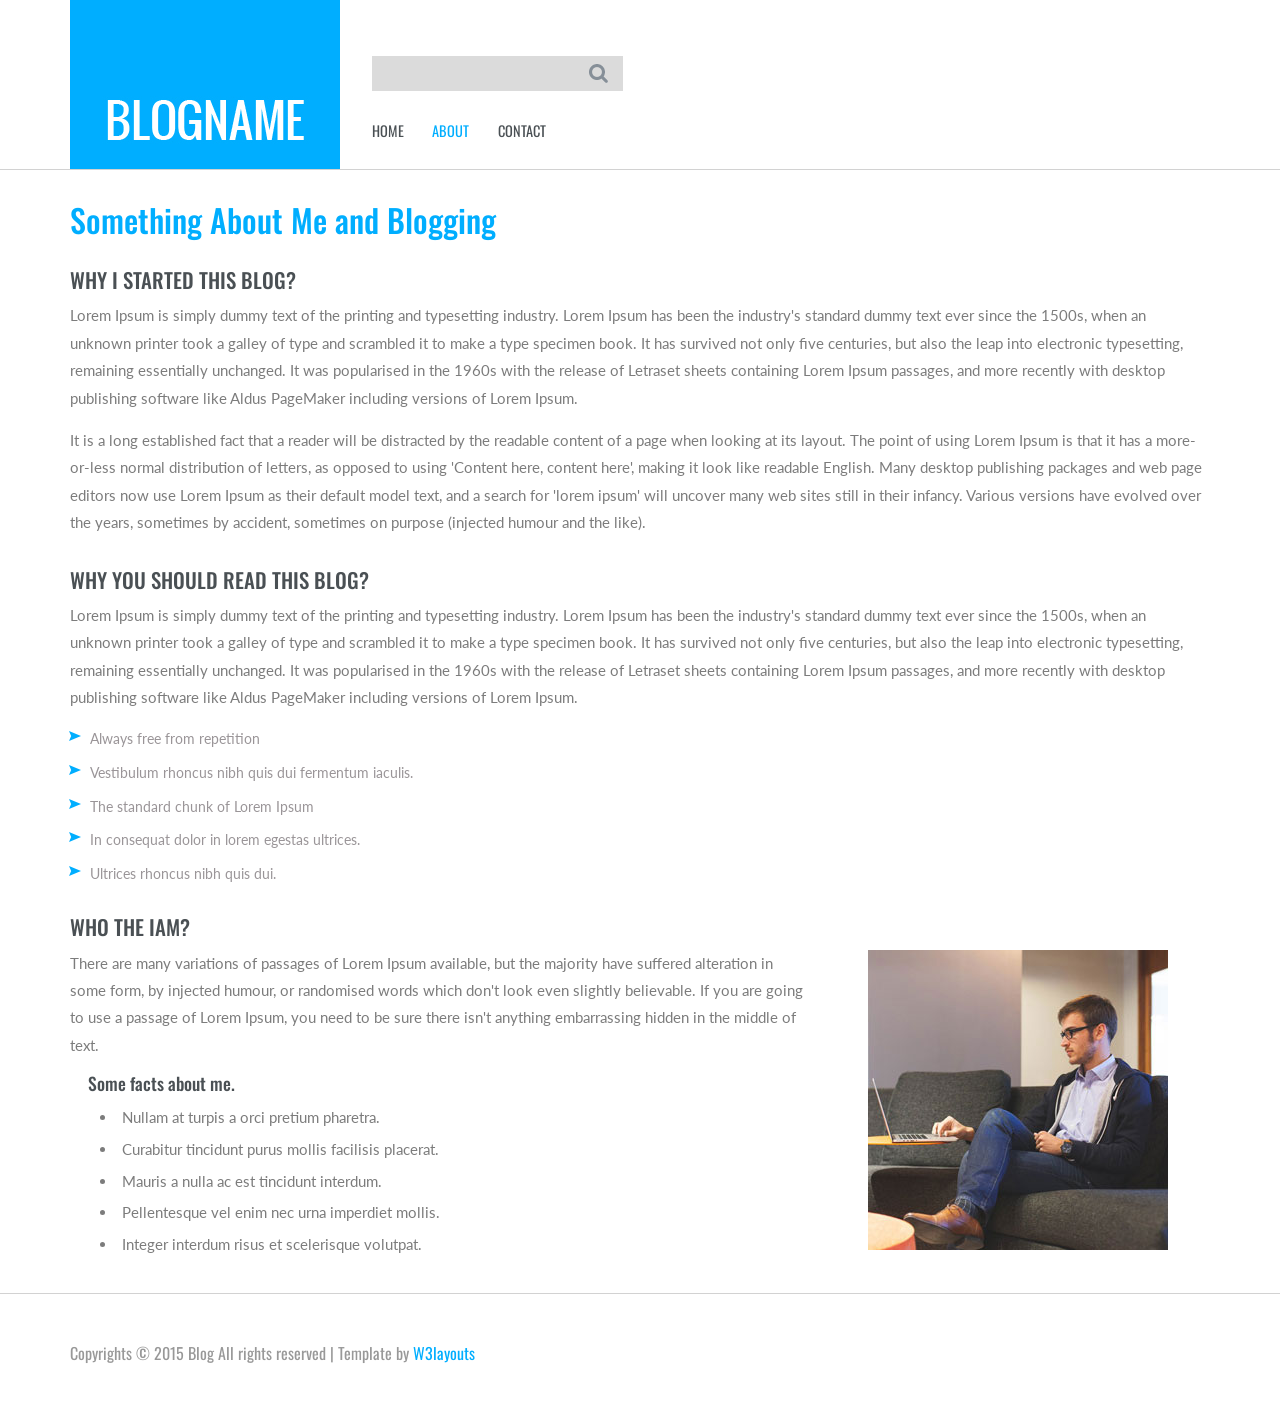
<file: tatilSeyahat/webBlog/about.html>
<!--
Author: W3layouts
Author URL: http://w3layouts.com
License: Creative Commons Attribution 3.0 Unported
License URL: http://creativecommons.org/licenses/by/3.0/
-->
<!DOCTYPE HTML>
<html>
<head>
	<title>Personal Blog a Blogging Category Flat Bootstarp  Responsive Website Template | About :: w3layouts</title>
	<link href="css/bootstrap.css" rel='stylesheet' type='text/css' />
	<link href="css/style.css" rel='stylesheet' type='text/css' />
	<meta name="viewport" content="width=device-width, initial-scale=1">
	<meta http-equiv="Content-Type" content="text/html; charset=utf-8" />
	<meta name="keywords" content="Personal Blog Responsive web template, Bootstrap Web Templates, Flat Web Templates, Andriod Compatible web template, 
	Smartphone Compatible web template, free webdesigns for Nokia, Samsung, LG, SonyErricsson, Motorola web design" 
	/>
	<script type="application/x-javascript"> addEventListener("load", function() { setTimeout(hideURLbar, 0); }, false); function hideURLbar(){ window.scrollTo(0,1); } </script>
	<!----webfonts---->
		<link href='http://fonts.googleapis.com/css?family=Oswald:100,400,300,700' rel='stylesheet' type='text/css'>
		<link href='http://fonts.googleapis.com/css?family=Lato:100,300,400,700,900,300italic' rel='stylesheet' type='text/css'>
		<!----//webfonts---->
		  <script src="http://ajax.googleapis.com/ajax/libs/jquery/2.1.1/jquery.min.js"></script>
		<!--end slider -->
		<!--script-->
<script type="text/javascript" src="js/move-top.js"></script>
<script type="text/javascript" src="js/easing.js"></script>
<!--/script-->
<script type="text/javascript">
			jQuery(document).ready(function($) {
				$(".scroll").click(function(event){		
					event.preventDefault();
					$('html,body').animate({scrollTop:$(this.hash).offset().top},900);
				});
			});
</script>
<!---->

</head>
<body>
<!---header---->			
<div class="header">  
	 <div class="container">
		  <div class="logo">
			  <a href="index.html"><img src="images/logo.jpg" title="" /></a>
		  </div>
			 <!---start-top-nav---->
			 <div class="top-menu">
				 <div class="search">
					 <form>
					 <input type="text" placeholder="" required="">
					 <input type="submit" value=""/>
					 </form>
				 </div>
				  <span class="menu"> </span> 
				   <ul>
						<li><a href="index.html">HOME</a></li>						
						<li class="active"><a href="about.html">ABOUT</a></li>	
						<li><a href="contact.html">CONTACT</a></li>						
						<div class="clearfix"> </div>
				 </ul>
			 </div>
			 <div class="clearfix"></div>
					<script>
					$("span.menu").click(function(){
					$(".top-menu ul").slideToggle("slow" , function(){
					});
					});
					</script>
				<!---//End-top-nav---->					
	 </div>
</div>
<!--/header-->
<div class="about-content">
	 <div class="container">
		 <h2>Something About Me and Blogging</h2>
		 <div class="about-section">
			 <div class="about-grid">
				 <h3>WHY I STARTED THIS BLOG?</h3>
				 <p>Lorem Ipsum is simply dummy text of the printing and typesetting industry. Lorem Ipsum has been the industry's standard dummy text ever since the 1500s, when an unknown printer took a galley of type and scrambled it to make a type specimen book. 
				 It has survived not only five centuries, but also the leap into electronic typesetting, remaining essentially unchanged. It was popularised in the 1960s with the release of Letraset sheets containing Lorem Ipsum passages, and more recently with desktop publishing software like Aldus PageMaker including
				 versions of Lorem Ipsum.</p>
				 <p>It is a long established fact that a reader will be distracted by the readable content of a page when looking at its layout. The point of using Lorem Ipsum is that it has a more-or-less normal distribution of letters, as opposed to using 'Content here, content here', making it look like readable English. Many desktop publishing packages 
				 and web page editors now use Lorem Ipsum as their default model text, and a search for 'lorem ipsum' will uncover many web sites still in their infancy. Various versions have evolved over the years, sometimes by accident, sometimes on purpose (injected humour and the like).</p>
			 </div>
			 <div class="about-grid2">
				 <h3>WHY YOU SHOULD READ THIS BLOG?</h3>
				 <p>Lorem Ipsum is simply dummy text of the printing and typesetting industry. Lorem Ipsum has been the industry's standard dummy text ever since the 1500s, when an unknown printer took a galley of type and scrambled it to make a type specimen book. 
				 It has survived not only five centuries, but also the leap into electronic typesetting, remaining essentially unchanged. It was popularised in the 1960s with the release of Letraset sheets containing Lorem Ipsum passages, and more recently with desktop publishing software like Aldus PageMaker including
				 versions of Lorem Ipsum.</p>	
				 <ul>
					 <li><a href="#">Always free from repetition</a></li>
					 <li><a href="#">Vestibulum rhoncus nibh quis dui fermentum iaculis.</a></li>
					 <li><a href="#">The standard chunk of Lorem Ipsum</a></li>
					 <li><a href="#">In consequat dolor in lorem egestas ultrices.</a></li>
					 <li><a href="#">Ultrices rhoncus nibh quis dui.</a></li>
				 </ul>	
			 </div>
			 <div class="who-iam">
				 <h3>WHO THE IAM?</h3>
				 <div class="man-info">
					 <p>There are many variations of passages of Lorem Ipsum available, but the majority have suffered alteration in some form, by injected humour, or randomised words which don't look even slightly believable. If you are going to use a passage of Lorem Ipsum, you need to be sure there isn't anything embarrassing hidden in the middle of text. </p>
				     <h4>Some facts about me.</h4>  
					 <li>Nullam at turpis a orci pretium pharetra.</li>
					 <li>Curabitur tincidunt purus mollis facilisis placerat.</li>
					 <li>Mauris a nulla ac est tincidunt interdum.</li>
					 <li>Pellentesque vel enim nec urna imperdiet mollis.</li>
					 <li>Integer interdum risus et scelerisque volutpat.</li>
				 </div>
				 <div class="man-pic">
				 <img src="images/man.jpg" alt=""/>
				 </div>
				 <div class="clearfix"></div>
			 </div>			 
		  </div>		 
	  </div>
</div>
<!---->
<div class="footer">
	 <div class="container">
	 <p>Copyrights © 2015 Blog All rights reserved | Template by <a href="http://w3layouts.com/">W3layouts</a></p>
	 </div>
</div>
</file>
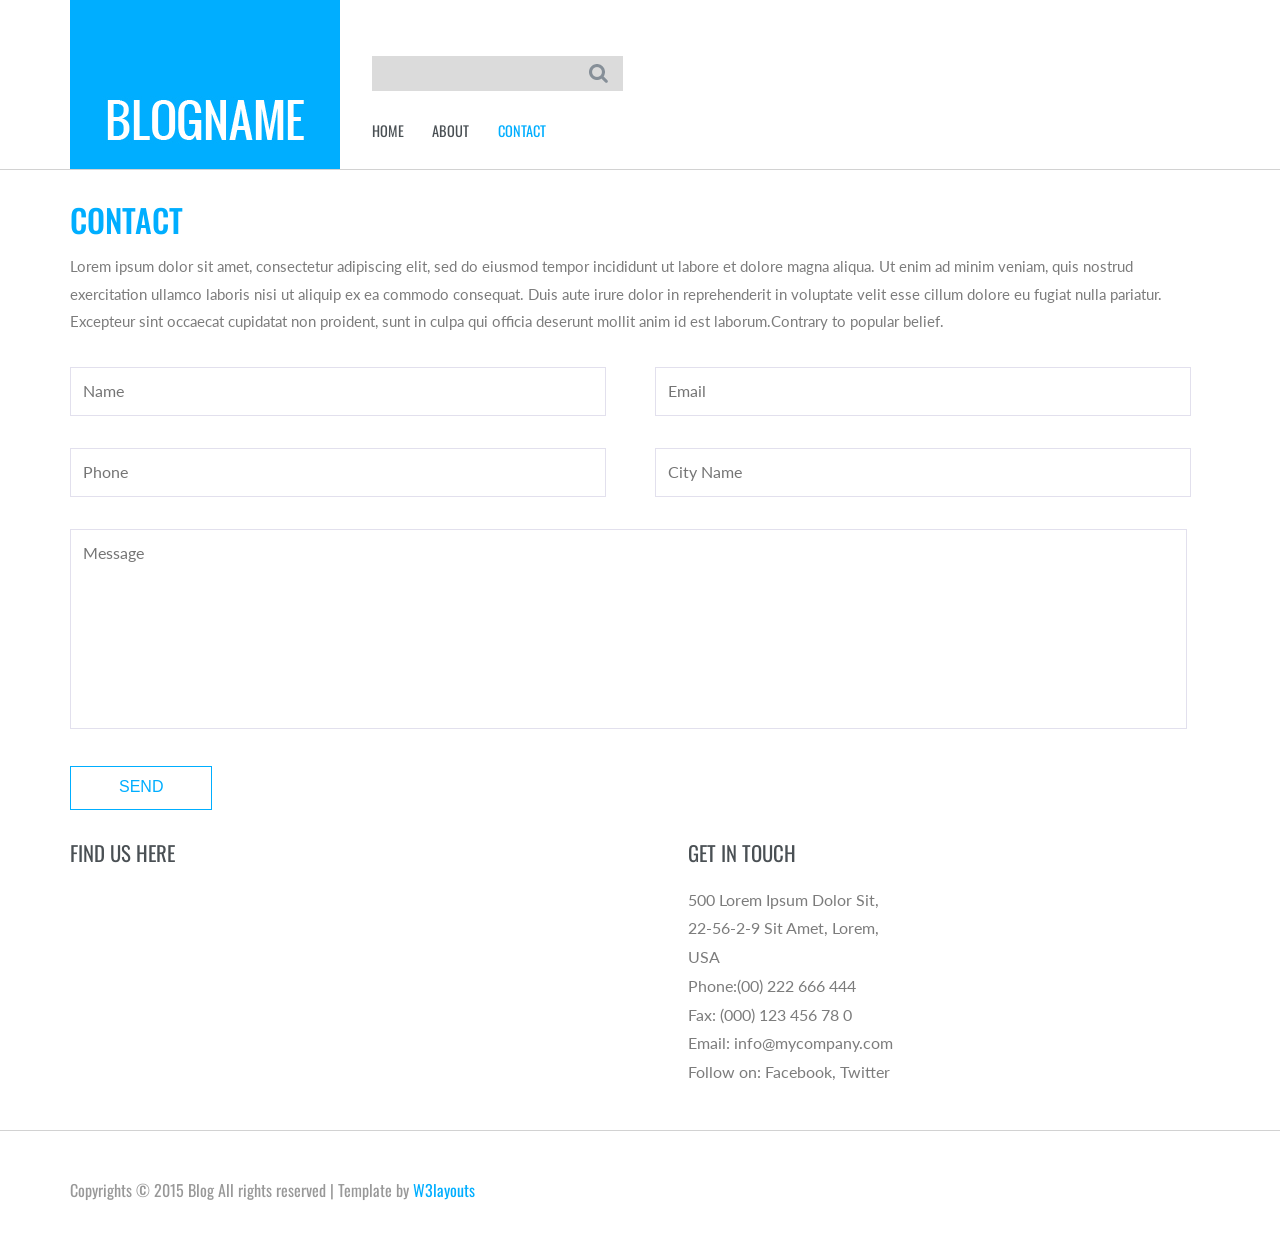
<file: tatilSeyahat/webBlog/contact.html>
<!--
Author: W3layouts
Author URL: http://w3layouts.com
License: Creative Commons Attribution 3.0 Unported
License URL: http://creativecommons.org/licenses/by/3.0/
-->
<!DOCTYPE HTML>
<html>
<head>
	<title>Personal Blog a Blogging Category Flat Bootstarp  Responsive Website Template | Contact :: w3layouts</title>
	<link href="css/bootstrap.css" rel='stylesheet' type='text/css' />
	<link href="css/style.css" rel='stylesheet' type='text/css' />
	<meta name="viewport" content="width=device-width, initial-scale=1">
	<meta http-equiv="Content-Type" content="text/html; charset=utf-8" />
	<meta name="keywords" content="Personal Blog Responsive web template, Bootstrap Web Templates, Flat Web Templates, Andriod Compatible web template, 
	Smartphone Compatible web template, free webdesigns for Nokia, Samsung, LG, SonyErricsson, Motorola web design" 
	/>
	<script type="application/x-javascript"> addEventListener("load", function() { setTimeout(hideURLbar, 0); }, false); function hideURLbar(){ window.scrollTo(0,1); } </script>
	<!----webfonts---->
		<link href='http://fonts.googleapis.com/css?family=Oswald:100,400,300,700' rel='stylesheet' type='text/css'>
		<link href='http://fonts.googleapis.com/css?family=Lato:100,300,400,700,900,300italic' rel='stylesheet' type='text/css'>
		<!----//webfonts---->
		  <script src="http://ajax.googleapis.com/ajax/libs/jquery/2.1.1/jquery.min.js"></script>
		<!--end slider -->
		<!--script-->
<script type="text/javascript" src="js/move-top.js"></script>
<script type="text/javascript" src="js/easing.js"></script>
<!--/script-->
<script type="text/javascript">
			jQuery(document).ready(function($) {
				$(".scroll").click(function(event){		
					event.preventDefault();
					$('html,body').animate({scrollTop:$(this.hash).offset().top},900);
				});
			});
</script>
<!---->

</head>
<body>
<!---header---->			
<div class="header">  
	 <div class="container">
		  <div class="logo">
			  <a href="index.html"><img src="images/logo.jpg" title="" /></a>
		  </div>
			 <!---start-top-nav---->
			 <div class="top-menu">
				 <div class="search">
					 <form>
					 <input type="text" placeholder="" required="">
					 <input type="submit" value=""/>
					 </form>
				 </div>
				  <span class="menu"> </span> 
				   <ul>
						<li><a href="index.html">HOME</a></li>						
						<li><a href="about.html">ABOUT</a></li>	
						<li class="active"><a href="contact.html">CONTACT</a></li>						
						<div class="clearfix"> </div>
				 </ul>
			 </div>
			 <div class="clearfix"></div>
					<script>
					$("span.menu").click(function(){
					$(".top-menu ul").slideToggle("slow" , function(){
					});
					});
					</script>
				<!---//End-top-nav---->					
	 </div>
</div>
<!--/header-->
<div class="contact-content">
	 <div class="container">
		     <div class="contact-info">
			 <h2>CONTACT</h2>
			 <p>Lorem ipsum dolor sit amet, consectetur adipiscing elit, sed do eiusmod tempor incididunt ut labore et dolore magna aliqua. Ut enim ad minim veniam, quis nostrud exercitation ullamco laboris nisi ut aliquip ex ea commodo consequat. Duis aute irure dolor in reprehenderit in voluptate velit esse cillum dolore eu fugiat nulla pariatur. Excepteur sint occaecat cupidatat non proident, sunt in culpa qui officia deserunt mollit anim id est laborum.Contrary to popular belief.</p>
		     </div>
			 <div class="contact-details">				 
			 <form>
				 <input type="text" placeholder="Name" required/>
				 <input type="text" placeholder="Email" required/>
				 <input type="text" placeholder="Phone" required/>
				 <input type="text" placeholder="City Name" required/>
				 <textarea placeholder="Message"></textarea>
				 <input type="submit" value="SEND"/>
			 </form>
		  </div>
		  <div class="contact-details">
			  <div class="col-md-6 contact-map">
				 <h4>FIND US HERE</h4>
				 <iframe src="https://www.google.com/maps/embed?pb=!1m18!1m12!1m3!1d803187.8113675824!2d-120.11910914056458!3d38.15292455846902!2m3!1f0!2f0!3f0!3m2!1i1024!2i768!4f13.1!3m3!1m2!1s0x808fb9fe5f285e3d%3A0x8b5109a227086f55!2sCalifornia%2C+USA!5e0!3m2!1sen!2sin!4v1423829283333" frameborder="0" style="border:0"></iframe>
			  </div>
			  <div class="col-md-6 company_address">		 
					<h4>GET IN TOUCH</h4>
					<p>500 Lorem Ipsum Dolor Sit,</p>
					<p>22-56-2-9 Sit Amet, Lorem,</p>
					<p>USA</p>
					<p>Phone:(00) 222 666 444</p>
					<p>Fax: (000) 123 456 78 0</p>
					<p>Email: <a href="mailto:info@example.com">info@mycompany.com</a></p>
					<p>Follow on: <a href="#">Facebook</a>, <a href="#">Twitter</a></p>
			 </div>
			  <div class="clearfix"></div>
	     </div>		 


			 </div>
	 </div>
</div>
<!---->
<div class="footer">
	 <div class="container">
	 <p>Copyrights © 2015 Blog All rights reserved | Template by <a href="http://w3layouts.com/">W3layouts</a></p>
	 </div>
</div>
</file>
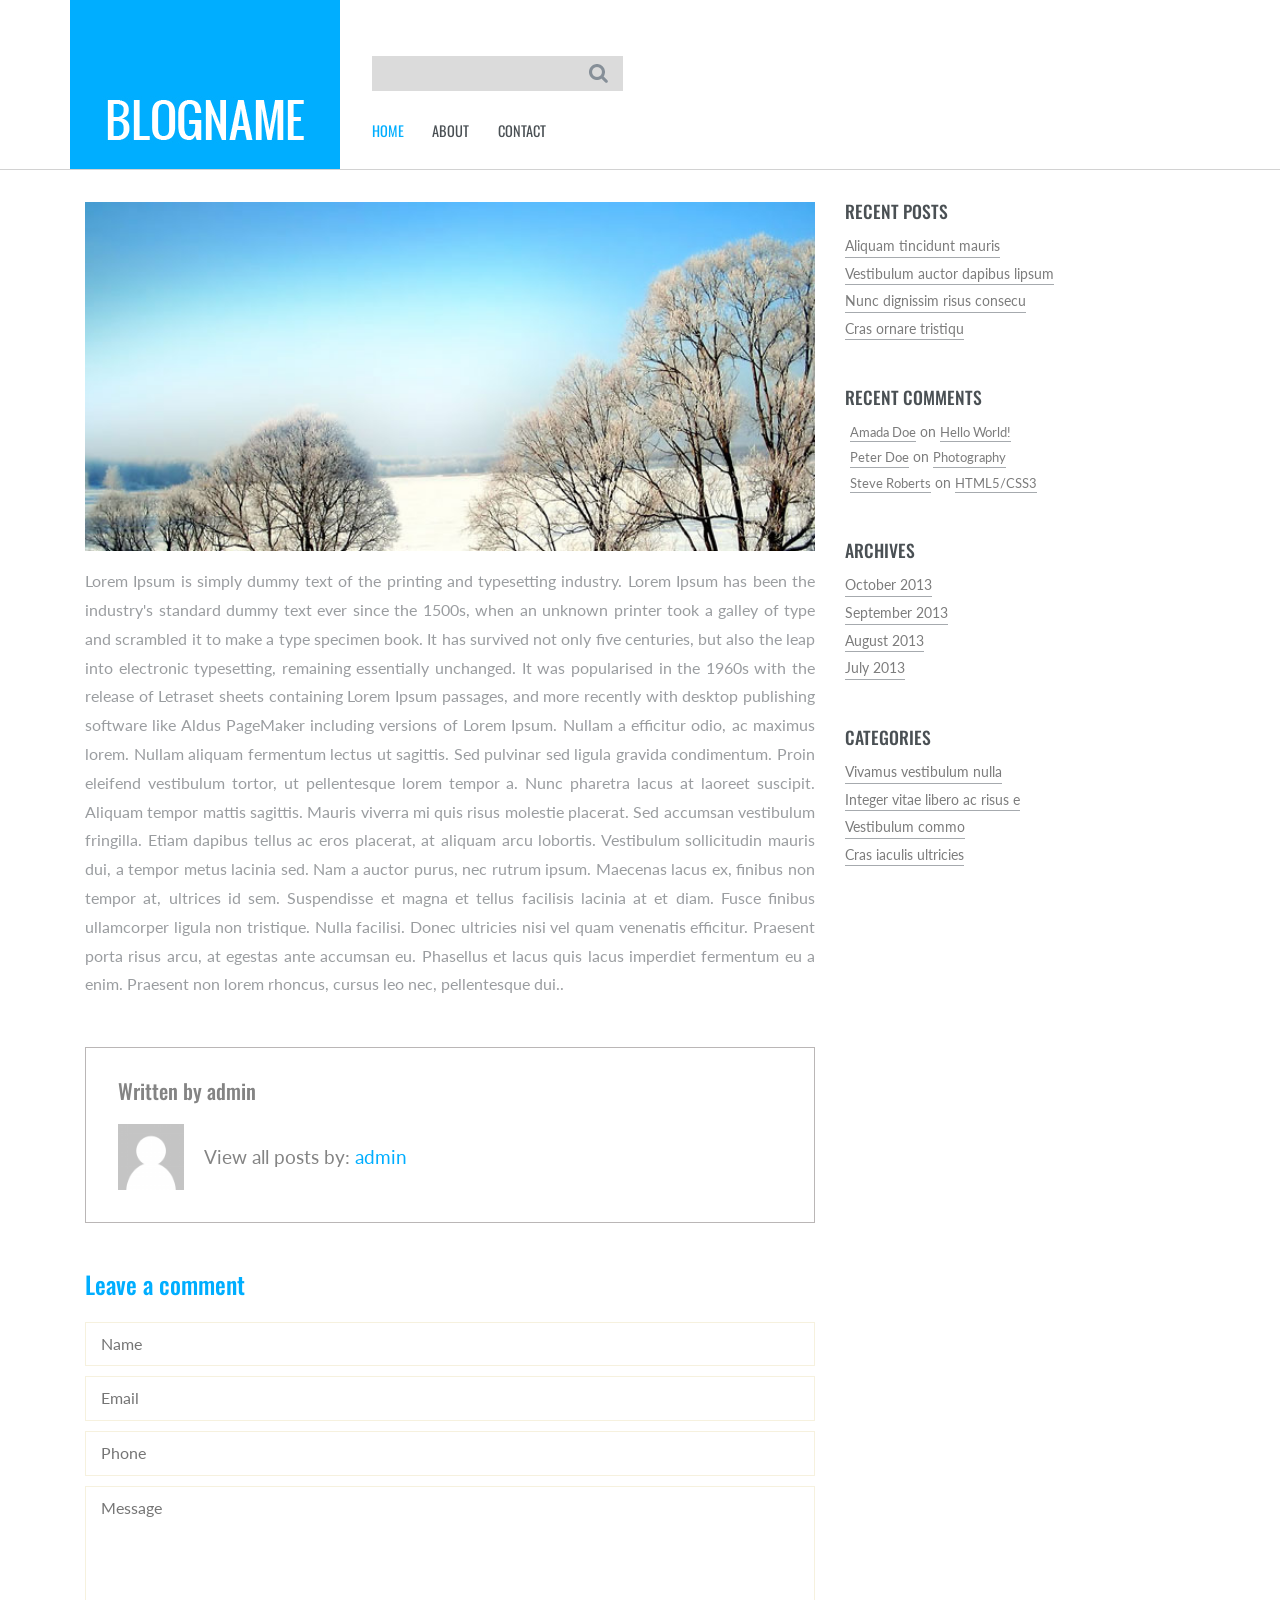
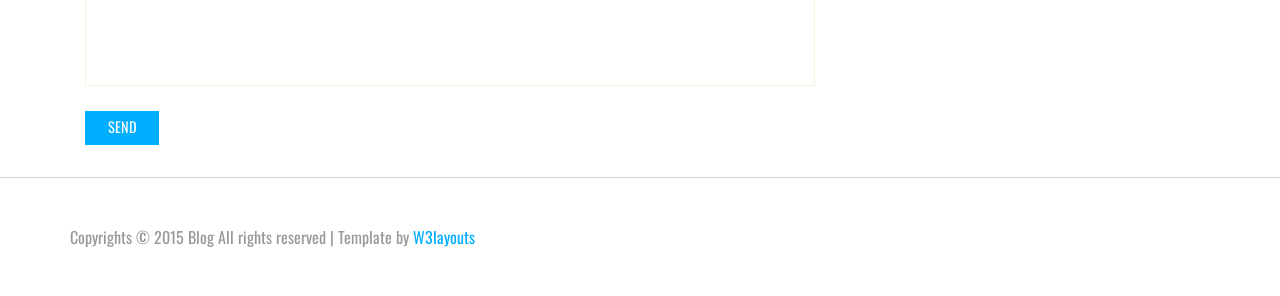
<file: tatilSeyahat/webBlog/single.html>
<!--
Author: W3layouts
Author URL: http://w3layouts.com
License: Creative Commons Attribution 3.0 Unported
License URL: http://creativecommons.org/licenses/by/3.0/
-->
<!DOCTYPE HTML>
<html>
<head>
	<title>Personal Blog a Blogging Category Flat Bootstarp  Responsive Website Template | Single :: w3layouts</title>
	<link href="css/bootstrap.css" rel='stylesheet' type='text/css' />
	<link href="css/style.css" rel='stylesheet' type='text/css' />
	<meta name="viewport" content="width=device-width, initial-scale=1">
	<meta http-equiv="Content-Type" content="text/html; charset=utf-8" />
	<meta name="keywords" content="Personal Blog Responsive web template, Bootstrap Web Templates, Flat Web Templates, Andriod Compatible web template, 
	Smartphone Compatible web template, free webdesigns for Nokia, Samsung, LG, SonyErricsson, Motorola web design" 
	/>
	<script type="application/x-javascript"> addEventListener("load", function() { setTimeout(hideURLbar, 0); }, false); function hideURLbar(){ window.scrollTo(0,1); } </script>
	<!----webfonts---->
		<link href='http://fonts.googleapis.com/css?family=Oswald:100,400,300,700' rel='stylesheet' type='text/css'>
		<link href='http://fonts.googleapis.com/css?family=Lato:100,300,400,700,900,300italic' rel='stylesheet' type='text/css'>
		<!----//webfonts---->
		  <script src="http://ajax.googleapis.com/ajax/libs/jquery/2.1.1/jquery.min.js"></script>
		<!--end slider -->
		<!--script-->
<script type="text/javascript" src="js/move-top.js"></script>
<script type="text/javascript" src="js/easing.js"></script>
<!--/script-->
<script type="text/javascript">
			jQuery(document).ready(function($) {
				$(".scroll").click(function(event){		
					event.preventDefault();
					$('html,body').animate({scrollTop:$(this.hash).offset().top},900);
				});
			});
</script>
<!---->

</head>
<body>
<!---header---->			
<div class="header">  
	 <div class="container">
		  <div class="logo">
			  <a href="index.html"><img src="images/logo.jpg" title="" /></a>
		  </div>
			 <!---start-top-nav---->
			 <div class="top-menu">
				 <div class="search">
					 <form>
					 <input type="text" placeholder="" required="">
					 <input type="submit" value=""/>
					 </form>
				 </div>
				  <span class="menu"> </span> 
				   <ul>
						<li class="active"><a href="index.html">HOME</a></li>						
						<li><a href="about.html">ABOUT</a></li>	
						<li><a href="contact.html">CONTACT</a></li>						
						<div class="clearfix"> </div>
				 </ul>
			 </div>
			 <div class="clearfix"></div>
					<script>
					$("span.menu").click(function(){
					$(".top-menu ul").slideToggle("slow" , function(){
					});
					});
					</script>
				<!---//End-top-nav---->					
	 </div>
</div>
<!--/header-->
<div class="single">
	 <div class="container">
		  <div class="col-md-8 single-main">				 
			  <div class="single-grid">
					<img src="images/post1.jpg" alt=""/>						 					 
					<p>Lorem Ipsum is simply dummy text of the printing and typesetting industry. Lorem Ipsum has been the industry's standard dummy text ever since the 1500s, when an unknown printer took a galley of type and scrambled it to make a type specimen book. It has survived not only five centuries, but also the leap into electronic typesetting, remaining essentially unchanged. It was popularised in the 1960s with the release of Letraset sheets containing Lorem Ipsum passages, and more recently with desktop publishing software like Aldus PageMaker including versions of Lorem Ipsum. Nullam a efficitur odio, ac maximus lorem. Nullam aliquam fermentum lectus ut sagittis. Sed pulvinar sed ligula gravida condimentum. Proin eleifend vestibulum tortor, ut pellentesque lorem tempor a. Nunc pharetra lacus at laoreet suscipit. Aliquam tempor mattis sagittis. Mauris viverra mi quis risus molestie placerat. Sed accumsan vestibulum fringilla. Etiam dapibus tellus ac eros placerat, at aliquam arcu lobortis. Vestibulum sollicitudin mauris dui, a tempor metus lacinia sed. Nam a auctor purus, nec rutrum ipsum. Maecenas lacus ex, finibus non tempor at, ultrices id sem. Suspendisse et magna et tellus facilisis lacinia at et diam. Fusce finibus ullamcorper ligula non tristique. Nulla facilisi. Donec ultricies nisi vel quam venenatis efficitur. Praesent porta risus arcu, at egestas ante accumsan eu. 
					 Phasellus et lacus quis lacus imperdiet fermentum eu a enim. Praesent non lorem rhoncus, cursus leo nec, pellentesque dui..</p>
			  </div>
			 <ul class="comment-list">
		  		   <h5 class="post-author_head">Written by <a href="#" title="Posts by admin" rel="author">admin</a></h5>
		  		   <li><img src="images/avatar.png" class="img-responsive" alt="">
		  		   <div class="desc">
		  		   <p>View all posts by: <a href="#" title="Posts by admin" rel="author">admin</a></p>
		  		   </div>
		  		   <div class="clearfix"></div>
		  		   </li>
		  	  </ul>
			  <div class="content-form">
					 <h3>Leave a comment</h3>
					<form>
						<input type="text" placeholder="Name" required/>
						<input type="text" placeholder="Email" required/>
						<input type="text" placeholder="Phone" required/>
						<textarea placeholder="Message"></textarea>
						<input type="submit" value="SEND"/>
				   </form>
						 </div>
		  </div>

			  <div class="col-md-4 side-content">
				 <div class="recent">
					 <h3>RECENT POSTS</h3>
					 <ul>
					 <li><a href="#">Aliquam tincidunt mauris</a></li>
					 <li><a href="#">Vestibulum auctor dapibus  lipsum</a></li>
					 <li><a href="#">Nunc dignissim risus consecu</a></li>
					 <li><a href="#">Cras ornare tristiqu</a></li>
					 </ul>
				 </div>
				 <div class="comments">
					 <h3>RECENT COMMENTS</h3>
					 <ul>
					 <li><a href="#">Amada Doe </a> on <a href="#">Hello World!</a></li>
					 <li><a href="#">Peter Doe </a> on <a href="#"> Photography</a></li>
					 <li><a href="#">Steve Roberts  </a> on <a href="#">HTML5/CSS3</a></li>
					 </ul>
				 </div>
				 <div class="clearfix"></div>
				 <div class="archives">
					 <h3>ARCHIVES</h3>
					 <ul>
					 <li><a href="#">October 2013</a></li>
					 <li><a href="#">September 2013</a></li>
					 <li><a href="#">August 2013</a></li>
					 <li><a href="#">July 2013</a></li>
					 </ul>
				 </div>
				 <div class="categories">
					 <h3>CATEGORIES</h3>
					 <ul>
					 <li><a href="#">Vivamus vestibulum nulla</a></li>
					 <li><a href="#">Integer vitae libero ac risus e</a></li>
					 <li><a href="#">Vestibulum commo</a></li>
					 <li><a href="#">Cras iaculis ultricies</a></li>
					 </ul>
				 </div>
				 <div class="clearfix"></div>
			  </div>
			  <div class="clearfix"></div>
		  </div>
	  </div>
</div>
<!---->
<div class="footer">
	 <div class="container">
	 <p>Copyrights © 2015 Blog All rights reserved | Template by <a href="http://w3layouts.com/">W3layouts</a></p>
	 </div>
</div>
</file>
<file: tatilSeyahat/web/css/style.css>
/*
Author: W3layout
Author URL: http://w3layouts.com
License: Creative Commons Attribution 3.0 Unported
License URL: http://creativecommons.org/licenses/by/3.0/
*/
/* reset */
html,body,div,span,applet,object,iframe,h1,h2,h3,h4,h5,h6,p,blockquote,pre,a,abbr,acronym,address,big,cite,code,del,dfn,em,img,ins,kbd,q,s,samp,small,strike,strong,sub,sup,tt,var,b,u,i,dl,dt,dd,ol,nav ul,nav li,fieldset,form,label,legend,table,caption,tbody,tfoot,thead,tr,th,td,article,aside,canvas,details,embed,figure,figcaption,footer,header,hgroup,menu,nav,output,ruby,section,summary,time,mark,audio,video{margin:0;padding:0;border:0;font-size:100%;font:inherit;vertical-align:baseline;}
article, aside, details, figcaption, figure,footer, header, hgroup, menu, nav, section {display: block;}
ol,ul{list-style:none;margin:0;padding:0;}
blockquote,q{quotes:none;}
blockquote:before,blockquote:after,q:before,q:after{content:'';content:none;}
table{border-collapse:collapse;border-spacing:0;}
/* start editing from here */
a{text-decoration:none;}
.txt-rt{text-align:right;}/* text align right */
.txt-lt{text-align:left;}/* text align left */
.txt-center{text-align:center;}/* text align center */
.float-rt{float:right;}/* float right */
.float-lt{float:left;}/* float left */
.clear{clear:both;}/* clear float */
.pos-relative{position:relative;}/* Position Relative */
.pos-absolute{position:absolute;}/* Position Absolute */
.vertical-base{	vertical-align:baseline;}/* vertical align baseline */
.vertical-top{	vertical-align:top;}/* vertical align top */
.underline{	padding-bottom:5px;	border-bottom: 1px solid #eee; margin:0 0 20px 0;}/* Add 5px bottom padding and a underline */
nav.vertical ul li{	display:block;}/* vertical menu */
nav.horizontal ul li{	display: inline-block;}/* horizontal menu */
img{max-width:100%;}
/*end reset*/
body{
	font-family:Arial, Helvetica, sans-serif;
}
.header{
	background:url(../images/head_bg.jpg);
}
.header-bottom{
	background:url(../images/head_bot.gif);
}
.wrap{
	width:970px;
	margin:0 auto;
}
.logo{
	margin: 20px 0;
	float:left;
}
.logo h1{
	color:white;
	font-size:40px;
}
.con-right {
	float: right;
	margin-top: 40px;
}
.grid1-l-img {
	float: left;
	margin-top: 13px;
}
.grid1-l-desc {
	margin-top: 5px;
	float: right;
}
.grid1-l-desc p {
	font-size: 14px;
	color: rgb(241, 177, 199);
	vertical-align: top;
	padding: 10px;
}
#nav,#nav ul {
    list-style: none outside none;
    margin: 0;
    padding: 0;
}
#nav {
  	border-radius: 5px 5px 5px 5px;
   	z-index: 9999;
    display: table;
    padding: 10px;
    position: relative;
    font-family:"Century Gothic",  Helvetica, sans-serif;
}
#nav ul {
	background: url(../images/head_bot.gif);
  	border:1px solid #291c1b;
    border-radius: 0 5px 5px 5px;
    border-width: 0 1px 1px;
    box-shadow: 0 5px 5px rgba(0, 0, 0, 0.5);
    left: -9999px;
    overflow: hidden;
    padding: 20px 0 10px;
    position: absolute;
    top: -9999px;

    -moz-transform: scaleY(0);
    -ms-transform: scaleY(0);
    -o-transform: scaleY(0);
    -webkit-transform: scaleY(0);
    transform: scaleY(0);

    -moz-transform-origin: 0 0;
    -ms-transform-origin: 0 0;
    -o-transform-origin: 0 0;
    -webkit-transform-origin: 0 0;
    transform-origin: 0 0;

    -moz-transition: -moz-transform 0.1s linear;
    -ms-transition: -ms-transform 0.1s linear;
    -o-transition: -o-transform 0.1s linear;
    -webkit-transition: -webkit-transform 0.1s linear;
    transition: transform 0.1s linear;
}
#nav li {
    float: left;
    position: relative;
}
#nav li a {
    color: #FFFFFF;
    display: block;
    font-size: 16px;
    padding: 7px 54px;
    text-decoration: none;
}
#nav li:hover > a {
    background: #291c1b;
    border-radius: 5px 5px 5px 5px;
    color: #FFFFFF;
}
#nav li:hover > a.hsubs {
    border-radius: 5px 5px 0 0;
}
#nav li:hover ul.subs {
    left: 0;
    top: 36px;
    width: 250px;
    -moz-transform: scaleY(1);
    -ms-transform: scaleY(1);
    -o-transform: scaleY(1);
    -webkit-transform: scaleY(1);
}
#nav ul li {
    width: 100%;
}
#nav ul li:hover > a {
     background: #291c1b !important;
    border-radius: 5px 5px 5px 5px;
   
}
/*--content--*/
.header-banner{
	background: #f0f0f0;
}
.banner-left{
	width: 280px;
	float: left;
	padding: 40px 0;
	margin-right: 20px;
}
.con-text{
	border-bottom: 2px ridge #fff;
}
.grid1-img {
	float: left;
	margin-right: 10px;
}
.grid1-desc {
	float:left;
	margin-top: 20px;
}
.grid1-desc p {
	color:#555;
	font-size: 20px;
}
.indent {
	text-align: center;
}
h2{
	font-size: 40px;
	line-height: 29px;
	font-family: "Century Gothic", Helvetica, sans-serif;
	color:#a2365a;
	padding: 30px 0;
}
/*--content--*/
.content{
	background: #fff;
}
.con-bot{
}
.con-top{
	padding: 20px 0;
}
.con-top h3{
	font-size:30px;
	color:#a2365a;
	font-family: "Century Gothic", Helvetica, sans-serif;
	margin-bottom: 15px;
}
.con-top p{
	color:#555;
	font-size:13px;
	line-height: 1.8em;
}
.left{
	width:296px;
	float:left;
	margin: 0 41px 20px 0;
}
.left-text{
	text-align: center;
}
.left-text p{
	color:#555;
	font-size:13px;
	line-height: 1.8em;
	margin: 5px 0 15px 0;
}
.bot-left{
	padding: 10px;
	box-shadow: 0 0 1px #aaa;
	-webkit-box-shadow: 0 0 1px #aaa;
	-moz-box-shadow: 0 0 1px #aaa;
	-o-box-shadow: 0 0 1px #aaa;
	margin-bottom: 20px;
}
.bot-left img{
	display: block;
}
.left-text h4{
	color: #a2365a;
	font-size:15px;
	margin: 15px 0;
	font-weight: bold;
}
.right{
	width:296px;
	float:left;
	margin-right: 0px;
}
span.doller{
	color:#555;
	font-size:20px;
	font-family: "Century Gothic", Helvetica, sans-serif;
	font-weight: bold;
}
.read {
	padding:7px 10px 7px;
	color: white;
	font-size: 12px;
	cursor: pointer;
	background: #a2365a url(../images/but.png);
	margin-bottom: 20px;
	border: 1px solid #a2365a;
	text-shadow: 0 -1px 1px rgba(0, 0, 0, 0.25);
	border-radius: 4px;
	-webkit-border-radius: 4px;
	-moz-border-radius: 4px;
	-o-border-radius: 4px;
}
.read:hover{
	background: rgb(155, 45, 82);
}
.box1{
}
.padding{
	width:296px;
	float:left;
	margin: 0px 41px 20px 0;
}
.padding1{
	width:633px;
	float:left;
	margin-right: 0px;
}
.padding h4, .padding1 h4, .desti-middle h4, .desti-right h4{
	color:#a2365a;
	font-family: "Century Gothic", Helvetica, sans-serif;
	margin-bottom: 15px;
	font-size:25px;	
}
.list .list-bg {
	background: rgb(252, 247, 248);
}
.list li {
	height: 26px;
	margin-bottom: 1px;
	padding: 5px 0px 0px 14px;
	font-size: 13px;
}
.list span {
	width: 21px;
	display: inline-block;
}
.list a {
	text-decoration: none;
	color: #555;
	font-weight: normal;
}
.list a:hover {
	color:#a2365a;
	font-weight: bold;
}
.link1 {
	font-size: 12px;
	line-height: 18px;
	color: #a2365a;
	font-weight: bold;
	background: url(../images/link1-bg.gif) right 8px no-repeat;
	padding-right: 7px;
	margin-top: 10px;
	display: inline-block;
}
.link1:hover {
	color: rgb(155, 45, 82);
	text-decoration: underline;
}
.box-left{
	width:301px;
	float:left;
	margin-right: 20px;
}
.box1-left{
	width:301px;
	float:left;
	margin-right: 0px;
}
.bot-img{
	width:120px;
	float:left;
	margin: 0 10px 20px 0;
}
.bot-desc{
	width:171px;
	float:left;
}
.bot-desc1{
	width:171px;
	float:left;
	margin-right: 0px;
}
.bot-desc p, .bot-desc1 p{
	color:#555;
	font-size:13px;
	line-height: 1.6em;
}
/*--about--*/
.about h3, .contact-top h3 {
	font-size:30px;
	color:#a2365a;
	font-family: "Century Gothic", Helvetica, sans-serif;
	padding:20px 0;
}
.about img{
	margin-bottom: 20px;
}
.about p, .contact-top p{
	color:#555;
	font-size:13px;
	line-height: 1.8em;
	margin-bottom: 20px;
}
/*--destinations--*/
.desti-middle {
	width: 296px;
	float: left;
	margin: 0px 41px 20px 0;
}
.desti-right {
	width: 296px;
	float: left;
	margin-right:0px;
}
.desti-text{
	width:128px;
	float:left;
	margin-right: 20px;
}
.list1 a {
	color: #555;
	font-size:13px;
}
.list1 a:hover {
	text-decoration: underline;
}
.desti-right p{
	color:#555;
	font-size:13px;
	line-height: 1.8em;
	margin-bottom: 10px;
}
/*--footer--*/
.footer-bottom{
	background: url(../images/head_bg.jpg);
	padding: 20px;
}
.copy{
	text-align: center;
}
.copy p{
	font-size:13px;
	color:#fff;
}
.copy a{
	color:#fff;
}
.copy a:hover{
	text-decoration: underline;
}
.form {
	font-size: .8em;
	width: 300px;
	float: left;
	margin: 0 80px 20px 0;
}
.form1 {
	width: 590px;
	float: left;
}
.form1 textarea {
	width: 570px;
	font-size: 13px;
	margin: 5px 0 30px 0;
	border: 1px solid #f0f0f0;
	color: #555;
	background:#f0f0f0;
	-webkit-border-radius: .2em;
	-moz-border-radius: .2em;
	border-radius: .2em;
	outline: none;
	margin-bottom: 25px;
	height: 150px;
	padding: 7px;
	resize: none;
	font-family:Arial, Helvetica, sans-serif;
}
.form input[type="text"] {
	padding: 7px;
	width: 300px;
	font-size: 13px;
	margin: 5px 0 30px 0;
	border: 1px solid #f0f0f0;
	color: #555;
	background:#f0f0f0;
	-webkit-border-radius: .2em;
	-moz-border-radius: .2em;
	border-radius: .2em;
	outline: none;
	font-family:Arial, Helvetica, sans-serif;
}
.contact-left {
	float: left;
	width: 300px;
	margin-right: 90px;
}
.contact-add {
	margin-bottom: 20px;
}
.contact-left h3 {
	font-size: 18px;
	color: #a2365a;
	margin-bottom: 5px;
}
.contact-left p {
	font-size: 13px;
	color: #555;
	width: 337px;
	line-height: 1.8em;
}
.contact-left p a{
	color: #555;

}
.contact-map {
	width: 580px;
	float: left;
	font-size: 13px;
}
/*--- slider-css --*/
.slider{
	    background-color: #F5F5F5;
    position: relative;
    box-shadow: 0 0 5px #aaa;
    -webkit-box-shadow: 0 0 5px #aaa;
    -moz-box-shadow: 0 0 5px #aaa;
    -o-box-shadow: 0 0 5px #aaa;
	padding:1%;
}
.rslides {
  position: relative;
  list-style: none;
  overflow: hidden;
  width: 100%;
  padding: 0;
  margin: 0;
  }
.rslides li {
  -webkit-backface-visibility: hidden;
  position: absolute;
  display: none;
  width: 100%;
  left: 0;
  top: 0;
  }
.rslides li:first-child {
  position: relative;
  display: block;
  float: left;
  }
.rslides img {
  display: block;
  height: auto;
  float: left;
  width: 100%;
  border: 0;
  }
.callbacks_nav {
  position: absolute;
  -webkit-tap-highlight-color: rgba(0,0,0,0);
  top: 50%;
  left: 0;
  z-index: 3;
  text-indent: -9999px;
  overflow: hidden;
  text-decoration: none;
  height: 68px;
  width: 48px;
  background: transparent url("../images/arrows.png") no-repeat left top;
  margin-top: -45px;
  }
.callbacks_nav.next {
  left: auto;
  background-position: right top;
  right: 0;
 }
 /*-- responsive design --*/
@media(max-width:991px){
	.wrap {
    width: 90%;
}
#nav li a {
    padding: 7px 45px;
}
.header_bottom_right_images {
    width: 61%;
}
.banner-left {
    width: 36%;
}
.right,.left {
    width: 30%;
}
.padding1 {
    width: 71%;
}
.padding {
    width: 25%;
    margin: 0px 20px 20px 0;
}
.form1 {
    width: 52%;
}
.form {
    width: 44%;
    margin: 0 20px 20px 0;
}
.form1 textarea {
    width: 100%;
}
.form input[type="text"] {
    width: 90%;
}
.contact-left {
    width: 44%;
    margin-right: 20px;
}
.contact-map {
    width: 52%;
}
.contact-map iframe{
    width: 100%;
}
}
@media(max-width:800px){
#nav li a {
    padding: 7px 27px;
}
.grid1-desc p {
    font-size: 17px;
}
.banner-left {
	width:31%;
    padding: 0px 0;
    margin-right: 20px;
}
.header_bottom_right_images {
    width: 66%;
}
.right,.left {
    width: 29%;
}
.padding {
    width: 33%;
}
.padding1 {
    width: 64%;
}
.desti-right {
    width: 100%;
    margin-top: 1em;
    padding-bottom: 2em;
}
}
@media(max-width:768px){
#nav li a {
    padding: 7px 24px;
}
}
@media(max-width:736px){
.padding {
    width: 38%;
}
.padding1 {
    width: 58%;
}
.banner-left {
    width: 30%;
}
#nav li a {
    padding: 7px 22px;
}
}
@media(max-width:667px){
	#nav li a {
    padding: 7px 16px;
}
.header_bottom_right_images {
    width: 63%;
}
.banner-left {
    width: 33%;
}
.right, .left {
    width: 28%;
}
}
@media(max-width:640px){
#nav li a {
    padding: 7px 14px;
}
.grid1-img img {
    width: 50%;
}
.grid1-desc {
    float: left;
    margin-top: 7px;
}
.grid1-img {
    float: left;
    margin-right: 0px;
}
.desti-middle {
    width: 286px;
}
}
@media(max-width:600px){
.grid1-img {
    float: left;
    margin-right: 9px;
    width: 20%;
}
.grid1-img img {
    width: 100%;
}
#nav li a {
    padding: 7px 10px;
}
.desti-middle {
    width: 263px;
}
}
@media(max-width:568px){
	.header_bottom_right_images {
    width: 62%;
}
.logo {
    margin: 0px 0;
    float: none;
    text-align: center;
}
.con-right {
    float: none;
    text-align: center;
}
.grid1-l-img {
    float: left;
    margin-top: 13px;
    width: 34%;
    text-align: right;
}
.grid1-l-desc {
    margin-top: 5px;
    float: right;
    width: 66%;
    text-align: left;
}
#nav li a {
    padding: 7px 7px;
}
.right, .left {
    width: 27%;
}
.padding h4, .padding1 h4, .desti-middle h4, .desti-right h4 {
    font-size: 21px;
}
.padding {
    width: 38%;
    margin: 0px 16px 20px 0;
}
.padding1 {
    width: 58%;
}
.con-right {
    margin-top: 0px;
}
.desti-middle {
    width: 250px;
}
.form1 {
    width: 50%;
}
.contact-map {
    width: 50%;
}
}
@media(max-width:480px){
.grid1-l-img {
    width: 30%;
}
.grid1-l-desc {
    width: 70%;
}
#nav li a {
    padding: 7px 5px;
	font-size:14px;
}
.banner-left {
    width: 100%;
	margin-right:0;
}
.grid1-desc {
    margin-top: 34px;
}
.header_bottom_right_images {
    width: 100%;
    margin-top: 1em;
}
.con-top h3 {
    font-size: 23px;
}
.right, .left {
    width: 100%;
    text-align: -webkit-center;
}
.left {
    margin: 0 0px 20px 0;
}
.padding {
    width: 100%;
}
.padding1 {
    width: 100%;
}
.form {
    width: 100%;
	margin: 0 0px 20px 0;
}
.form1 {
    width: 100%;
}
.form1 textarea {
    width: 90%;
}
.contact-left {
    width: 100%;
    margin-right: 0;
}
.contact-map {
    width: 100%;
}
.contact {
    padding-bottom: 2em;
}
}
@media(max-width:414px){
#nav {
    padding: 10px 0;
}
#nav li a {
    padding: 7px 3px;
    font-size: 13px;
}
.grid1-l-desc {
    width: 73%;
}
.grid1-l-img {
    width: 27%;
}
.copy p {
    line-height: 26px;
}
}
@media(max-width:384px){
.grid1-l-desc p {
    padding: 0;
}
.grid1-l-img {
    width: 23%;
	margin-top:0;
}
.grid1-l-desc {
    margin-top: 0;
}
#nav li a {
    font-size: 12px;
}
h2 {
    font-size: 34px;
}
.grid1-desc {
    margin-top: 19px;
}
}
@media(max-width:375px){
#nav li a {
    padding: 7px 2px;
}
}
@media(max-width:320px){
.grid1-l-img {
    width: 19%;
    margin-top: 0;
}
.grid1-l-desc {
    width: 78%;
}
#nav li a {
    padding: 5px 2.5px;
	font-size:10px;
}
h2 {
    font-size: 20px;
    padding: 20px 0;
}
.bot-img {
    width: 33%;
    margin: 0 10px 20px 0;
}
.bot-desc {
    width: 63%;
}
.footer-bottom {
    padding: 20px 0;
}
.padding {
    margin: 0px 0px 20px 0;
}
.box-left {
    width: 100%;
    float: left;
    margin-right: 0;
}
.box1-left {
    width: 266px;
}
.bot-desc1 {
    width: 166px;
}
.desti-text {
    width: 116px;
}
.contact-left p {
    width: 285px;
}
}
</file>
<file: tatilSeyahat/web/css/slider.css>
.header_bottom_right_images{
	
	float:left;
}
*{
	margin:0;
	padding:0;
}
#slideshow{
	background-color:#F5F5F5;
	height:421px;
	position:relative;
	width:670px;
	box-shadow: 0 0 5px #aaa;
	-webkit-box-shadow: 0 0 5px #aaa;
	-moz-box-shadow: 0 0 5px #aaa;
	-o-box-shadow: 0 0 5px #aaa;
}
#slideshow ul{
	height:400px;
	left:10px;
	list-style:none outside none;
	overflow:hidden;
	position:absolute;
	top:10px;
	width:650px;
}

#slideshow li{
	position:absolute;
	display:none;
	z-index:10;
}
#slideshow li:first-child{
	display:block;
	z-index:1000;
}
#slideshow .slideActive{
	z-index:1000;
}
#slideshow canvas{
	display:none;
	position:absolute;
	z-index:100;
}
#slideshow .arrow{
	height:71px;
	width:50px;
	position:absolute;
	background:url(../images/arrows.png) no-repeat;
	top:50%;
	margin-top:-40px;
	cursor:pointer;
	z-index:5000;
	left: 610px;
}
#slideshow .previous{ background-position:left top;left:10px;}
#slideshow .previous:hover{ background-position:left bottom;}

#slideshow .next{ background-position:right top;right:-10px;}
#slideshow .next:hover{ background-position:right bottom;}
</file>
<file: tatilSeyahat/webBlog/css/style.css>
/*--
Author: W3layouts
Author URL: http://w3layouts.com
License: Creative Commons Attribution 3.0 Unported
License URL: http://creativecommons.org/licenses/by/3.0/
--*/
html, body{
    font-size: 100%;
	background-size:cover;
	font-family: 'Oswald', sans-serif;	
}
body a{
transition: 0.5s all ease;
-webkit-transition: 0.5s all ease;
-moz-transition: 0.5s all ease;
-o-transition: 0.5s all ease;
-ms-transition: 0.5s all ease;
}
h1,h2,h3,h4,h5,h6{
	margin:0;			   
}
p{
	margin:0;
}
ul,label{
	margin:0;
	padding:0;
}
/*----start-container---*/
.logo{
float:left;
margin-right:2em;
}
.top-menu{
float:left;
width:40%;
margin-top:3.5em;
}
.search {
width: 55%;
position:relative;
}
.search form {
border: 1px solid #dbdbdb;
background:#dbdbdb;
}
.search form input[type="text"] {
padding: 5px 6px;
font-weight: 400;
font-size: 1em;
color: #fff;
border: none;
outline: none;
font-family: 'Oswald', sans-serif;
width: 87%;
background:#dbdbdb;
}
.search form input[type="submit"] {
background: url('../images/search.png')no-repeat 0px 0px;
width: 20px;
height: 20px;
border: none;
cursor: pointer;
outline: none;
position: absolute;
top:23%;
}
.top-menu ul {
margin-top:1em;
}
.top-menu ul li {
display: inline-block;
}
.top-menu ul li a {
margin:1em 1.7em 1em 0em;
display: block;
color: #4a5054;
font-weight: 400;
font-size: 0.9em;
text-decoration: none;
transition: 0.5s all;
-webkit-transition: 0.5s all;
-moz-transition: 0.5s all;
-o-transition: 0.5s all;
}
.top-menu ul li a:hover,.top-menu ul li.active a{
color:#00aeff;
}
/*----*/
.content,.about-content,.contact-content,.single{
border-top:1px solid #d2d2d2;
border-bottom:1px solid #d2d2d2;
}
.content-main {
padding-left:0;
width:60%;
}
.content-grids {
margin-top: 4em;
}
.post-info{
background:#fff;
padding:2em;
}
.post-info h4{
color:#afafaf;
font-family: 'Lato', sans-serif;
font-size:0.8em;
margin-bottom:1em;
}
.post-info h4 a{
font-size:1.7em;
color:#00aeff;
margin-right:0.7em;
display:inline-block;
text-decoration:none;
font-family: 'Oswald', sans-serif;	
font-weight:400;
text-transform:uppercase;
}
.post-info h4 a:hover{
color: #4a5054;
}
.post-info p{
font-family: 'Lato', sans-serif;
color:#9a9da0;
font-size:0.9em;
line-height:1.5em;
margin-bottom:1em;
}
.post-info a span {
background: url(../images/more.png) no-repeat 0px 3px;
height: 18px;
width: 15px;
display: inline-block;
margin-right: 7px;
}
.post-info a {
color: #626465;
font-weight: 400;
font-size: 1em;
display: inline-block;
text-decoration: none;
}
.post-info a:hover{
color:#00aeff;
}
/*==================================================
 * Effect 2
 * ===============================================*/
.content-grid-info{
  position: relative;
  margin-bottom: 3em;
}
.post-info:before, .post-info:after
{
  z-index: -1;
  position: absolute;
  content: "";
  bottom: 15px;
  left: 10px;
  width: 50%;
  top: 80%;
  max-width:300px;
  background: #777;
  -webkit-box-shadow: 0 15px 10px #777;
  -moz-box-shadow: 0 15px 10px #777;
  box-shadow: 0 15px 10px #777;
  -webkit-transform: rotate(-3deg);
  -moz-transform: rotate(-3deg);
  -o-transform: rotate(-3deg);
  -ms-transform: rotate(-3deg);
  transform: rotate(-3deg);
}
.post-info:after
{
  -webkit-transform: rotate(3deg);
  -moz-transform: rotate(3deg);
  -o-transform: rotate(3deg);
  -ms-transform: rotate(3deg);
  transform: rotate(3deg);
  right: 10px;
  left: auto;
}

/*----*/
.content-right {
padding-left: 1em;
}
.recent,.comments,.archives{
margin-bottom:3em;
}
.recent h3,.comments h3,.archives h3,.categories h3{
color:#4a5054;
font-size:1.1em;
margin-bottom:0.5em;
}
.recent ul li,.comments ul li,.archives ul li,.categories ul li{
display:block;
}
.recent li a,.comments ul li a,.archives ul li a,.categories ul li a{
color:#7C7C7C;
border-bottom:1px solid #a6aaae;
font-family: 'Lato', sans-serif;
font-size: 0.9em;
text-decoration: none;
padding: 6px 0 0 0;
display:inline-block;
font-weight: 400;
}
.comments ul li{
color:#7C7C7C;
font-size: 0.9em;
border-bottom:none;
margin:0 5px;
font-family: 'Lato', sans-serif;
}
.recent li a:hover,.comments ul li a:hover,.archives ul li a:hover,.categories ul li a:hover{
color:#00aeff;
}
/*----*/
.footer{
padding:3em 0;
}
.footer p{
color:#989898;
font-size:1em;
}
.footer p a{
color:#00aeff;
}
.footer p a:hover{
color:#989898;
}
/*--about--*/
.about-content,.contact-content,.single{
padding:2em 0;
}
.about-content h2{
color:#00aeff;
font-size:2em;
}
.about-grid2,.about-grid,.who-iam{
margin-top:2em;
}
.about-grid h3,.about-grid2 h3,.who-iam h3{
color: #4a5054;
font-size: 1.3em;
margin-bottom: 0.5em;
}
.about-grid p,.about-grid2 p,.who-iam p{
color: #7C7C7C;
font-family: 'Lato', sans-serif;
font-size: 0.95em;
line-height:1.8em;
font-weight: 400;
margin-bottom:1em;
}
.about-grid2 li {
list-style-image: url(../images/icon3.png);
margin: 0 0 10px 20px;
}
.about-grid2 li a {
font-family: 'Lato', sans-serif;
color: #9A9598;
font-size: 0.9em;
text-decoration: none;
}
.about-grid2 li a:hover {
color:#00aeff;
padding-left: 1em;
}
.man-info{
width:60%;
float:left;
margin-right:5%;
}
.man-pic{
width:30%;
float:left;
}
.man-info h4{
color: #4a5054;
margin-left:1em;
font-size: 1.1em;
margin-bottom: 0.5em;
}
.man-info li{
color: #7C7C7C;
font-family: 'Lato', sans-serif;
font-size: 0.95em;
margin-left:2em;
padding:5px 0;
}
/*----*/
.contact-info h2 {
color: #00aeff;
font-size: 2em;
margin-bottom: 0.5em;
}
.contact-info p {
color: #7C7C7C;
font-family: 'Lato', sans-serif;
font-size: 0.95em;
line-height: 1.8em;
font-weight: 400;
margin-bottom: 1em;
}
.contact-details form input[type="text"], .contact-details textarea {
width: 47%;
margin-right: 4%;
padding: 12px;
border: 1px solid #E2E0ED;
font-size: 1em;
margin-bottom: 2em;
color: #C2C1CB;
background: #fff;
outline: none;
font-weight: 400;
font-family: 'Lato', sans-serif;
transition: 0.5s all ease;
-webkit-transition: 0.5s all ease;
-moz-transition: 0.5s all ease;
-o-transition: 0.5s all ease;
-ms-transition: 0.5s all ease;
}
.contact-details form input[type="text"]:hover, .contact-details textarea:hover{
border: 1px solid #00aeff;
}
.contact-details textarea {
resize: none;
height: 200px;
width: 98%;
margin-right: 0%;
}
.contact-details form input[type="text"]:nth-child(2),.contact-details form input[type="text"]:nth-child(4){
margin-right:0%;
}
.contact-map iframe {
width: 100%;
height: 200px;
margin-top: 0.5em;
}
.company_address {
padding-left: 3em;
}
.contact-map h4, .company_address h4 {
color: #4a5054;
font-size: 1.3em;
font-weight: 400;
margin-bottom:1em;
}
.company_address p {
font-size: 1em;
color:#7C7C7C;
font-family: 'Lato', sans-serif;
line-height: 1.8em;
}
.company_address p a{
color:#7C7C7C;
}
.company_address p a:hover{
color:#00aeff;
}
.contact-details {
margin-top: 2em;
}
.contact-map {
padding:0;
}
.contact-details form input[type="submit"] {
font-weight: 400;
color:#00aeff;
outline: none;
border: 1px solid #00aeff;
font-size: 1em;
padding: 0.6em 3em;
background:transparent;
font-family: 'Source Sans Pro', sans-serif;
transition: 0.5s all;
-webkit-transition: 0.5s all;
-moz-transition: 0.5s all;
-o-transition: 0.5s all;
-ms-transition: 0.5s all;
}
.contact-details form input[type="submit"]:hover{
border: 1px solid #00aeff;
background:#00aeff;
color:#fff;
}
/*----*/
.single-grid p {
font-family: 'Lato', sans-serif;
color: #9a9da0;
font-size: 1em;
line-height: 1.8em;
margin:1em 0;
text-align:justify;
}
.single-grid img{
width:100%;
}
ul.comment-list {
border: 1px solid #BAB6B6;
padding: 2em;
margin: 3em 0;
list-style: none;
}
h5.post-author_head {
font-size: 1.3em;
color: #848484;
margin: 0 0 1em;
}
h5.post-author_head a{
color: #848484;
}
h5.post-author_head a:hover{
color: #00aeff;
}
ul.comment-list img {
float: left;
width: 10%;
margin-right: 20px;
}
.desc p {
font-size: 1.2em;
color: #848484;
margin-top: 1em;
display: inline-block;
font-family: 'Lato', sans-serif;
}
.desc p a{
color: #00aeff;
font-family: 'Lato', sans-serif;
}
.desc p a:hover{
color: #848484;
}
.content-form form input[type="text"], .content-form form textarea {
padding: 10px 15px;
width: 100%;
color: #333;
font-size: 1em;
border: 1px solid #F6F1DE;
font-family: 'Lato', sans-serif;
outline: none;
display: block;
margin: 10px 0;
}
.content-form form textarea {
height: 200px;
resize: none;
}
.content-form form input[type="submit"] {
color: #fff;
background: #00aeff;
padding: 0.4em 1.5em;
text-decoration: none;
font-size: 0.9em;
display: inline-block;
margin-top: 1em;
border: none;
outline: none;
border: 1px solid  #00aeff;
transition: 0.5s all ease;
-webkit-transition: 0.5s all ease;
-moz-transition: 0.5s all ease;
-o-transition: 0.5s all ease;
-ms-transition: 0.5s all ease;
}
.content-form form input[type="submit"]:hover{
background: transparent;
color:#00aeff;
}
.content-form h3 {
color: #00aeff;
margin-bottom: 1em;
text-decoration: none;
display: block;
font-family: 'Oswald', sans-serif;
}
/*----responsive-menu-start---*/
@media(max-width:1440px){
.man-info {
width: 65%;
}
}
@media(max-width:1024px){
.content-main {
width: 73%;
}
.content-right {
width: 27%;
}
}
@media(max-width:768px){
.logo{
width:29%;
}
.logo img{
width:100%;
}
.top-menu {
width: 60%;
margin-top:1.5em;
}
.content-grids {
margin-top: 3em;
}
.content-main {
width: 100%;
padding:0;
}
.content-grid-info img{
width:100%;
}
.content-right {
width: 100%;
margin-top:2em;
padding:0;
}
.recent, .comments, .archives,.categories {
margin-bottom:2em;
width: 50%;
float: left;
}
.about-content h2 {
font-size: 1.7em;
margin-bottom:1em;
}
.about-grid2, .about-grid, .who-iam {
margin-top: 1em;
}
.about-grid h3, .about-grid2 h3, .who-iam h3 {
font-size: 1.2em;
}
.about-grid p, .about-grid2 p, .who-iam p {
font-size: 0.9em;
}
.man-pic img{
width:100%;
}
.man-info li {
font-size: 0.9em;
}
.contact-info p {
font-size: 0.9em;
}
.contact-map h4, .company_address h4 {
font-size: 1.2em;
margin-bottom: 0.5em;
}
.company_address {
padding-left: 0em;
margin-top:2em;
}
.company_address p {
font-size: 0.9em;
}
.contact-info h2 {
font-size: 1.7em;
}
.single-main,.side-content{
padding:0;
}
.side-content{
margin-top:2em;
}
.single-grid p {
font-size: 0.9em;
}
.content-grid-info{
  margin-bottom: 2em;
}
}
@media(max-width:640px){
.search form input[type="submit"] {
top:18%;
background-size:83%;
}
.search form input[type="text"]{
padding:4px 6px;
font-size:0.85em;
}
.top-menu ul li a {
margin: 0em 1.7em 1em 0em;
}
.post-info h4 {
font-size: 0.7em;
}
.post-info h4 a {
font-size: 1.7em;
}
.post-info {
padding: 1.5em;
}
.content-grids {
margin-top: 2.5em;
}
.post-info p {
font-size: 0.85em;
}
.post-info a {
font-size: 0.85em;
}
.post-info a span {
vertical-align: top;
}
.recent h3, .comments h3, .archives h3, .categories h3 {
font-size: 1em;
}
.recent li a, .comments ul li a, .archives ul li a{
font-size: 0.85em;
}
.comments ul li a{
font-size: 0.9em;
}
.about-content h2 {
font-size: 1.5em;
}
.about-grid h3, .about-grid2 h3, .who-iam h3 {
font-size: 1.05em;
}
.about-grid p, .about-grid2 p{
font-size: 0.85em;
overflow:hidden;
height: 75px;
}
.about-grid2 li a {
font-size: 0.8em;
}
.who-iam p {
font-size: 0.85em;
}
.contact-info h2 {
font-size: 1.5em;
}
.contact-info p {
font-size: 0.85em;
overflow: hidden;
height: 48px;
}
.contact-details form input[type="text"], .contact-details textarea {
width: 100%;
margin-right: 0;
padding: 10px;
font-size: 0.85em;
margin-bottom: 1em;
}
.contact-details textarea {
height: 170px;
}
.contact-details form input[type="submit"] {
font-size: 0.83em;
padding: 0.6em 2em;
}
.contact-map h4, .company_address h4 {
font-size: 1.1em;
}
.desc p {
font-size: 1em;
}
h5.post-author_head {
font-size: 1.2em;
}
ul.comment-list {
padding: 1.5em;
margin: 2em 0;
}
.content-form h3{
font-size:1.2em;
}
.content-grid-info{
  margin-bottom: 2em;
}
}
@media(max-width:480px){
.logo {
width: 33%;
}
.top-menu {
width: 48%;
margin-top: 0.5em;
}
.top-menu ul li a {
margin: 0em 1em 1em 0em;
font-size: 0.8em;
}
.search {
width: 80%;
}
.search form input[type="text"] {
padding: 5px 6px;
font-size:0.8em;
width: 100%;
}
.search form input[type="submit"] {
top: 25%;
background-size: 74%;
right: 2%;
}
.post-info h4{
font-size: 0.6em;
}
.post-info h4 a {
font-size: 1.8em;
}
.post-info p {
font-size: 0.8em;
}
.post-info a {
font-size: 0.8em;
}
.post-info a span {
width: 12px;
background-size: 100%;
vertical-align: text-bottom;
}
.recent h3, .comments h3, .archives h3, .categories h3 {
font-size: 0.95em;
}
.recent li a, .archives ul li a {
font-size: 0.79em;
}
.comments ul li a{
font-size: 0.88em;
}
.about-content h2 {
font-size: 1.4em;
}
.about-content, .contact-content, .single {
padding: 1.5em 0;
}
.about-grid h3, .about-grid2 h3, .who-iam h3 {
font-size: 1em;
}
.about-grid p, .about-grid2 p {
font-size: 0.8em;
}
.about-grid2 li {
margin: 0 0 7px 20px;
}
.who-iam p {
font-size: 0.8em;
overflow: hidden;
height: 113px;
}
.man-info h4 {
font-size: 1em;
}
.man-info li {
font-size: 0.75em;
padding: 4px 0;
margin-left: 1em;
}
.contact-details {
margin-top: 1em;
}
.contact-details form input[type="submit"] {
margin-bottom: 1em;
}
.single-grid p {
font-size: 0.85em;
overflow: hidden;
height: 165px;
}
.content-grid-info{
  margin-bottom: 1.5em;
}
}
@media(max-width:320px){
.logo {
width: 37%;
margin-right:0.5em;
}
.top-menu {
width:60%;
}
.top-menu ul {
margin-top: 0.5em;
}
.top-menu ul li a {
margin: 0em 0.5em 0em 0em;
font-size: 0.75em;
}
.search form input[type="text"] {
padding: 1px 6px;
font-size: 0.8em;
}
.post-info {
padding: 1em;
}
.post-info h4 a {
font-size: 1.8em;
margin-bottom: 0.5em;
margin-right: 1.7em;
}
.post-info p {
font-size: 0.77em;
overflow: hidden;
height: 40px;
margin-bottom: 0.5em;
}
.recent,.categories {
margin-bottom: 1.5em;
width: 100%;
}
.comments,.archives{
display:none;
}
.footer {
padding: 1em 0;
}
.footer p {
font-size: 0.8em;
text-align:center;
}
.about-content h2 {
font-size: 1.2em;
}
.about-content, .contact-content, .single {
padding: 1em 0;
}
.about-grid h3, .about-grid2 h3, .who-iam h3 {
font-size: 0.9em;
}
.about-grid p, .about-grid2 p {
font-size: 0.77em;
margin-bottom: 0.5em;
height: 70px;
}
.about-grid2 li a {
font-size: 0.75em;
}
.about-grid2 li:nth-child(2){
display:none;
}
.man-info {
width: 100%;
margin-right: 0%;
}
.who-iam p {
font-size: 0.77em;
height: 89px;
}
.man-info li {
padding: 3px 0;
margin-left: 0em;
}
.man-info h4 {
margin-left: 0em;
}
.man-pic {
width: 100%;
margin-top: 1em;
}
.contact-info h2 {
font-size: 1.3em;
}
.contact-info p {
font-size: 0.77em;
height: 51px;
line-height: 1.5em;
}
.contact-details form input[type="text"], .contact-details textarea {
padding: 6px;
font-size: 0.8em;
margin-bottom: 0.6em;
}
.contact-details textarea {
height: 135px;
}
.contact-details form input[type="submit"] {
font-size: 0.8em;
padding: 0.5em 2em;
}
.contact-map h4, .company_address h4 {
font-size: 1em;
}
.company_address p {
font-size: 0.85em;
}
.single-grid p {
font-size: 0.77em;
height: 153px;
}
ul.comment-list {
padding: 1em;
margin: 1em 0;
}
h5.post-author_head {
font-size: 1em;
}
.desc p {
font-size: 0.8em;
margin-top: 0em;
}
.content-form form input[type="text"], .content-form form textarea {
padding: 6px 10px;
font-size: 0.8em;
}
.content-form form textarea {
height: 135px;
}
.content-form h3 {
font-size: 1.1em;
}
}
</file>
<file: tatilSeyahat/webLogin/css/style.css>
/*--
Author: W3layouts
Author URL: http://w3layouts.com
License: Creative Commons Attribution 3.0 Unported
License URL: http://creativecommons.org/licenses/by/3.0/
--*/
/* reset */
html,body,div,span,applet,object,iframe,h1,h2,h3,h4,h5,h6,p,blockquote,pre,a,abbr,acronym,address,big,cite,code,del,dfn,em,img,ins,kbd,q,s,samp,small,strike,strong,sub,sup,tt,var,b,u,i,dl,dt,dd,ol,nav ul,nav li,fieldset,form,label,legend,table,caption,tbody,tfoot,thead,tr,th,td,article,aside,canvas,details,embed,figure,figcaption,footer,header,hgroup,menu,nav,output,ruby,section,summary,time,mark,audio,video{margin:0;padding:0;border:0;font-size:100%;font:inherit;vertical-align:baseline;}
article, aside, details, figcaption, figure,footer, header, hgroup, menu, nav, section {display: block;}
ol,ul{list-style:none;margin:0px;padding:0px;}
blockquote,q{quotes:none;}
blockquote:before,blockquote:after,q:before,q:after{content:'';content:none;}
table{border-collapse:collapse;border-spacing:0;}
/* start editing from here */
a{text-decoration:none;}
.txt-rt{text-align:right;}/* text align right */
.txt-lt{text-align:left;}/* text align left */
.txt-center{text-align:center;}/* text align center */
.float-rt{float:right;}/* float right */
.float-lt{float:left;}/* float left */
.clear{clear:both;}/* clear float */
.pos-relative{position:relative;}/* Position Relative */
.pos-absolute{position:absolute;}/* Position Absolute */
.vertical-base{	vertical-align:baseline;}/* vertical align baseline */
.vertical-top{	vertical-align:top;}/* vertical align top */
nav.vertical ul li{	display:block;}/* vertical menu */
nav.horizontal ul li{	display: inline-block;}/* horizontal menu */
img{max-width:100%;}
/*end reset*/
/****-----start-body----****/
body{
text-align: center;
background: url("../images/b4.jpg") 0px 0px no-repeat;
background-size:cover;
background-attachment: fixed;
}
.padding-all{
padding:100px;
}

.header {
text-align: center;
padding-bottom:75px;
}
.header h1 img{
width:7%;
}

p ,a{
 font-family: 'Cormorant SC', serif;
}
.header h1 {
    font-size: 50px;
    color: #fff;
    font-family: 'Cormorant SC', serif;
    letter-spacing: 3px;
    margin: 0 auto;
    text-shadow: 1px 1px 4px #000;
    text-transform: uppercase;
    font-weight: 600;
}


.design-w3l{
width:36%;
margin:0 auto;
}

.mail-form-agile {
    padding: 50px 40px;
    text-align: center;
    margin:0px;
    color: #000;
	margin:0 auto;
}

.padding {
margin: 20px 0 30px;
}
::-webkit-input-placeholder { /* Chrome/Opera/Safari */
  color:#fff;
}
::-moz-placeholder { /* Firefox 19+ */
   color:#fff;
}
::-ms-input-placeholder { /* IE 10+ */
   color:#fff;
}
::-moz-placeholder { /* Firefox 18- */
   color:#fff;
}
.mail-form-agile input[type="text"], .mail-form-agile input[type="password"] {
padding: 13px 10px;
width: 92.5%;
font-size: 16px;
outline: none;
background:transparent;
border:0px;
border-bottom: 1px solid #fff;
border-radius: 0px;
font-family: 'Open Sans', sans-serif;
letter-spacing:1.6px;
color:#fff;
}

.mail-form-agile input[type="submit"]{
font-size: 18px;
padding: 10px 20px;
letter-spacing:1.2px;
border: none;
text-transform: capitalize;
outline: none;
background: #03A9F4;
color: #fff;
cursor: pointer;
margin: 0 auto;
font-family: 'Open Sans', sans-serif;
-webkit-transition-duration: 0.9s;
transition-duration: 0.9s;
}
.mail-form-agile input[type="submit"]:hover {
 -webkit-transition-duration: 0.9s;
 transition-duration: 0.9s;
 background:rgba(91, 157, 214, 0.76);
}

.footer{
text-align: center;
padding-top:75px;
letter-spacing:1.6px;
line-height:22px;
}
.footer p {
font-size: 16px;
color: #fff;
margin: 0px;
letter-spacing:1.4px;
}
.footer p a {
color:#03A9F4;
font-weight:blod;
-webkit-transition-duration: 0.8s;
transition-duration: 0.8s;
}
.footer p a:hover {
color: #fff;
 -webkit-transition-duration: 0.8s;
 transition-duration: 0.8s;
}





/*-- responsive media queries --*/


@media screen and (max-width:1440px){
.design-w3l {
    width: 40%;
}
.header h1 img{
width:8.5%;
}

}

@media screen and (max-width:1366px){


}

@media screen and (max-width:1280px){
.design-w3l {
    width: 46%;
}
.mail-form-agile {
    padding: 40px;
}
}


@media screen and (max-width:1080px){
.padding-all{
padding:80px 50px;
}
.header h1 img{
width:8%;
}
.header h1 {
    font-size: 44px;
}
}


@media screen and (max-width:991px){
.design-w3l {
    width: 54%;
}


}


@media screen and (max-width:800px){
.padding-all{
padding:75px 30px;
}
.design-w3l {
    width: 60%;
}
.header h1 {
    font-size: 40px;
}
.header {
    padding-bottom: 50px;
}
.footer {
    padding-top: 50px;
}



}


@media screen and (max-width:667px){
.design-w3l {
    width: 75%;
}

}

@media screen and (max-width:640px){
.header h1 img {
    width: 10%;
}
.header h1 {
    font-size: 36px;
}
.mail-form-agile {
    padding: 35px 30px;
}
.mail-form-agile input[type="text"], .mail-form-agile input[type="password"] {
    font-size: 14px;
}
.mail-form-agile input[type="submit"] {
    font-size: 16px;
}
.footer p {
    font-size: 14px;
}

}


@media screen and (max-width:568px){
.padding-all {
    padding: 60px 20px;
}

.header h1 {
    font-size: 32px;
}

}

@media screen and (max-width:480px){
.header h1 {
    font-size: 28px;
}
.design-w3l {
    width: 92%;
}
.mail-form-agile input[type="submit"] {
    font-size: 14px;
}
.footer p {
    font-size: 13px;
}

}

@media screen and (max-width:414px){
.padding-all {
    padding:50px 10px;
}
.header h1 {
    font-size: 24px;
}



}

@media screen and (max-width:384px){
.header {
    padding-bottom: 30px;
}
.header h1 {
    font-size: 22px;
}
.design-w3l {
    width: 100%;
}



}

@media screen and (max-width:320px){
.header h1 {
    font-size: 18px;
}


}
</file>
